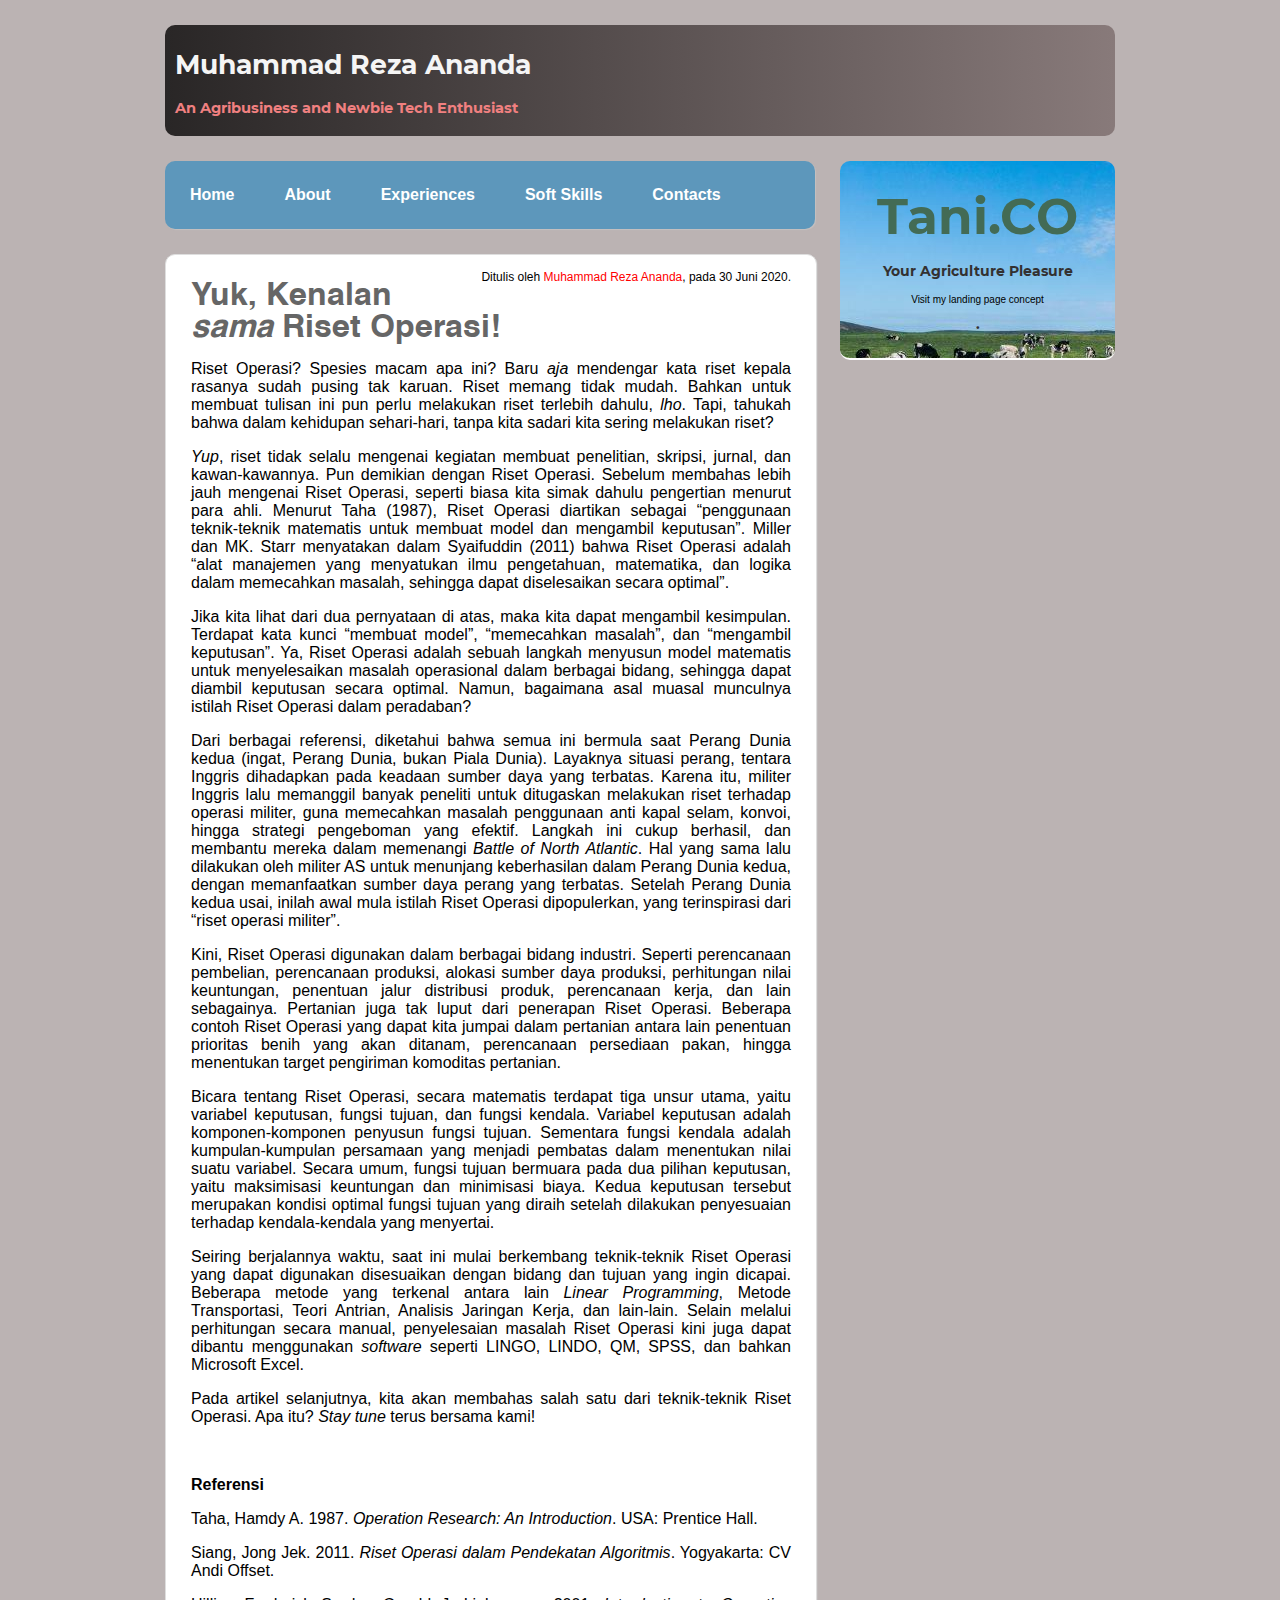
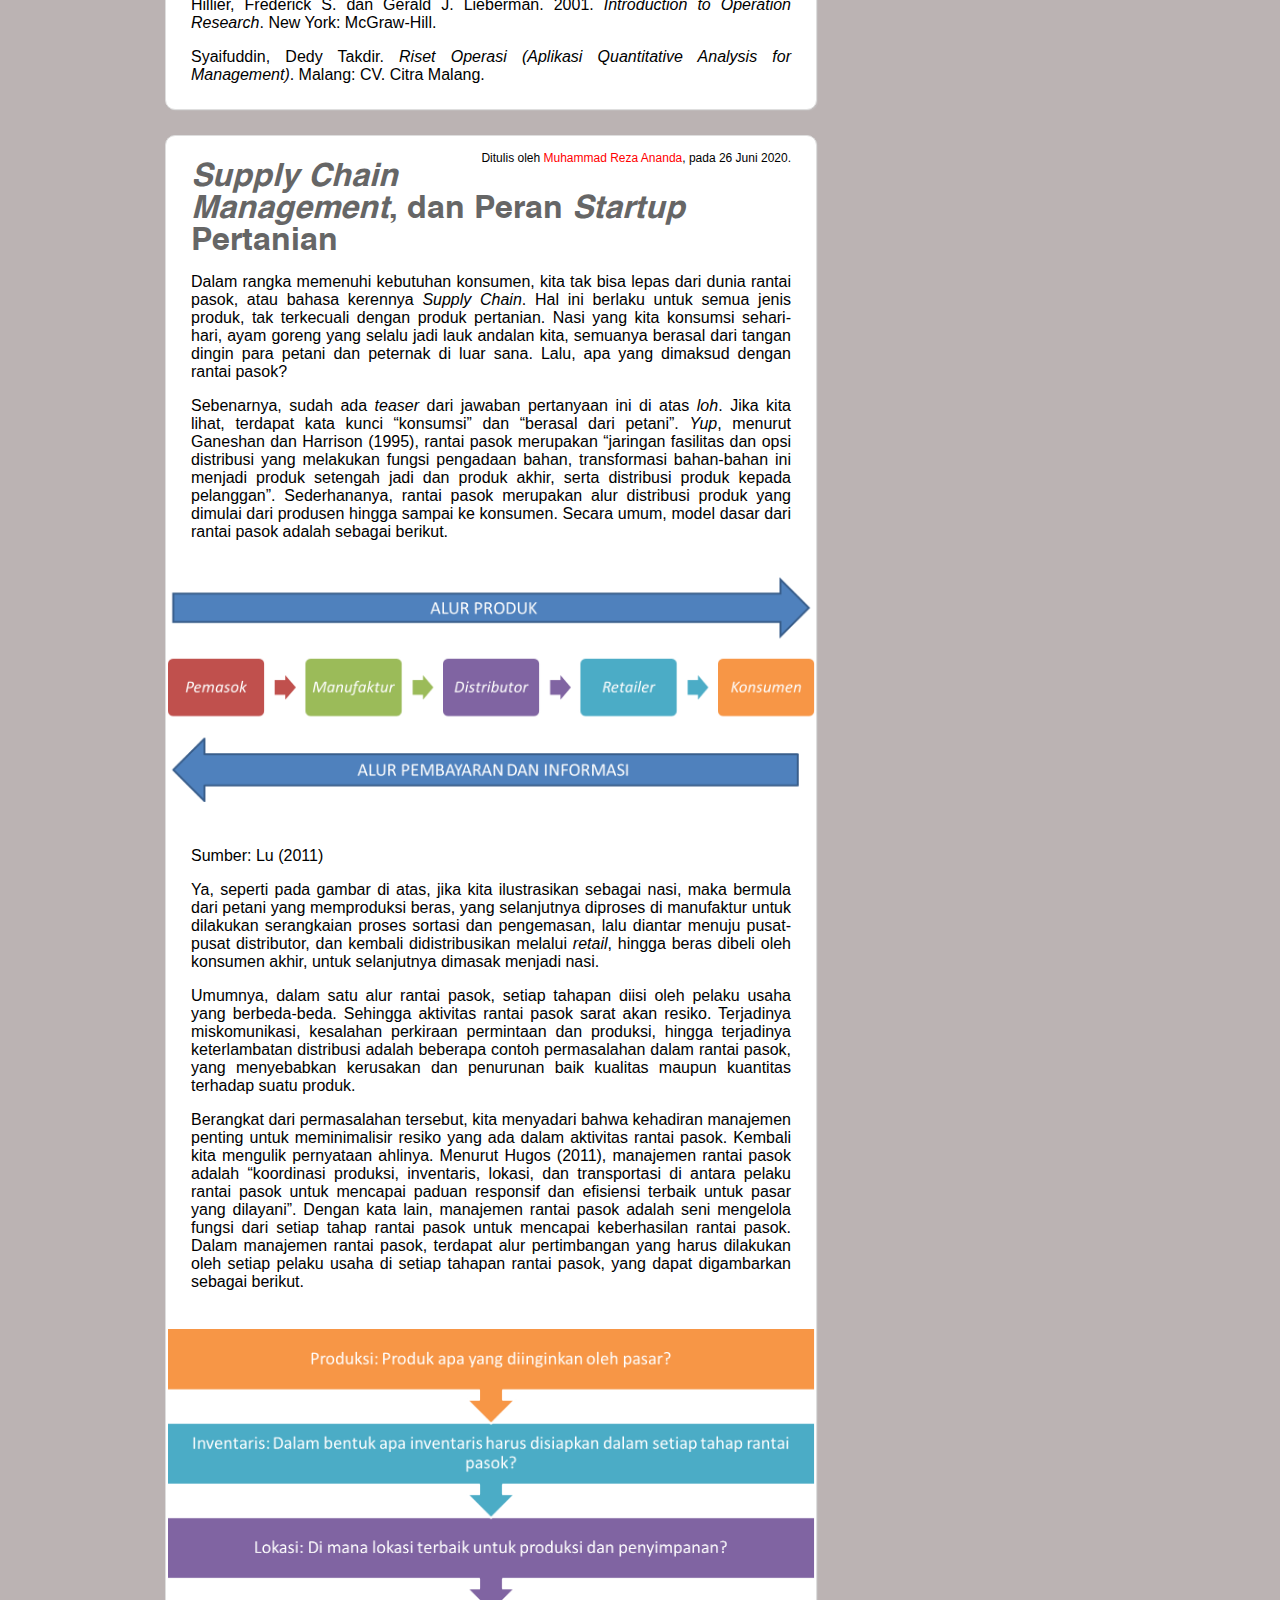
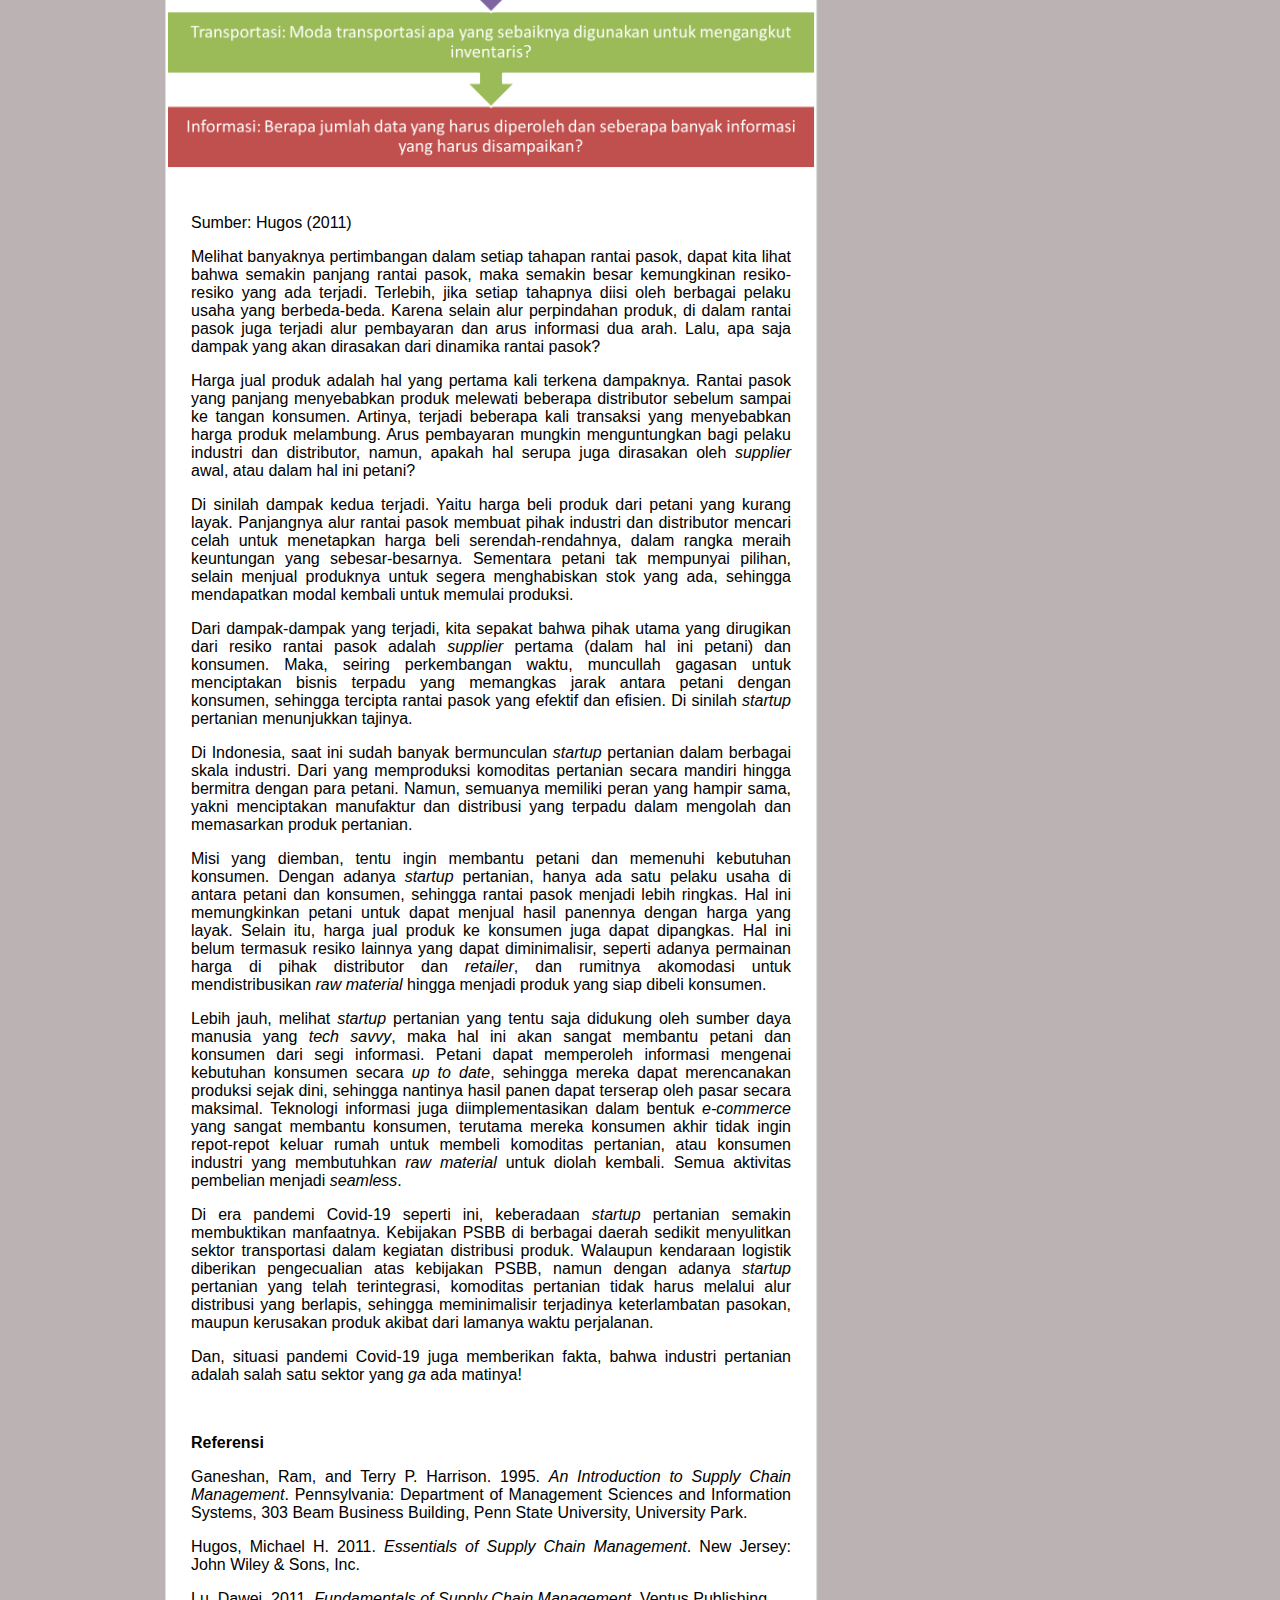
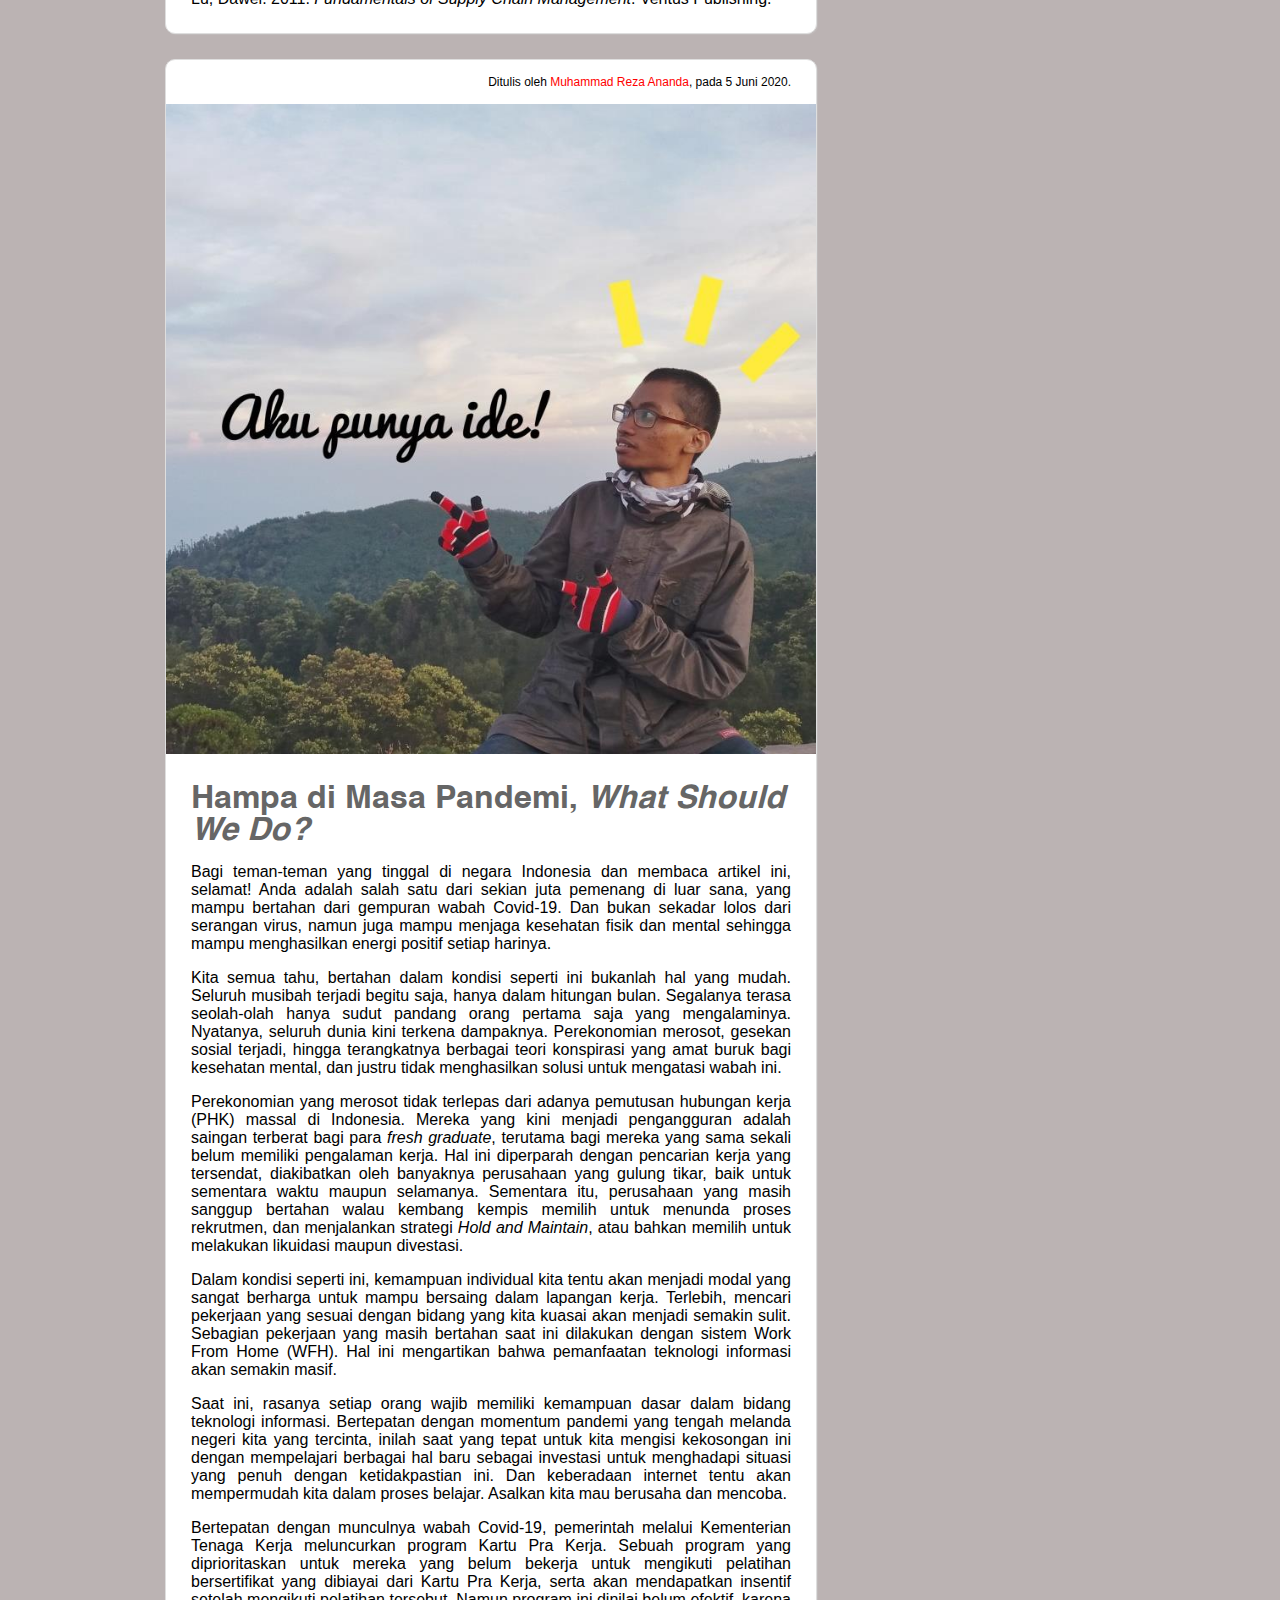
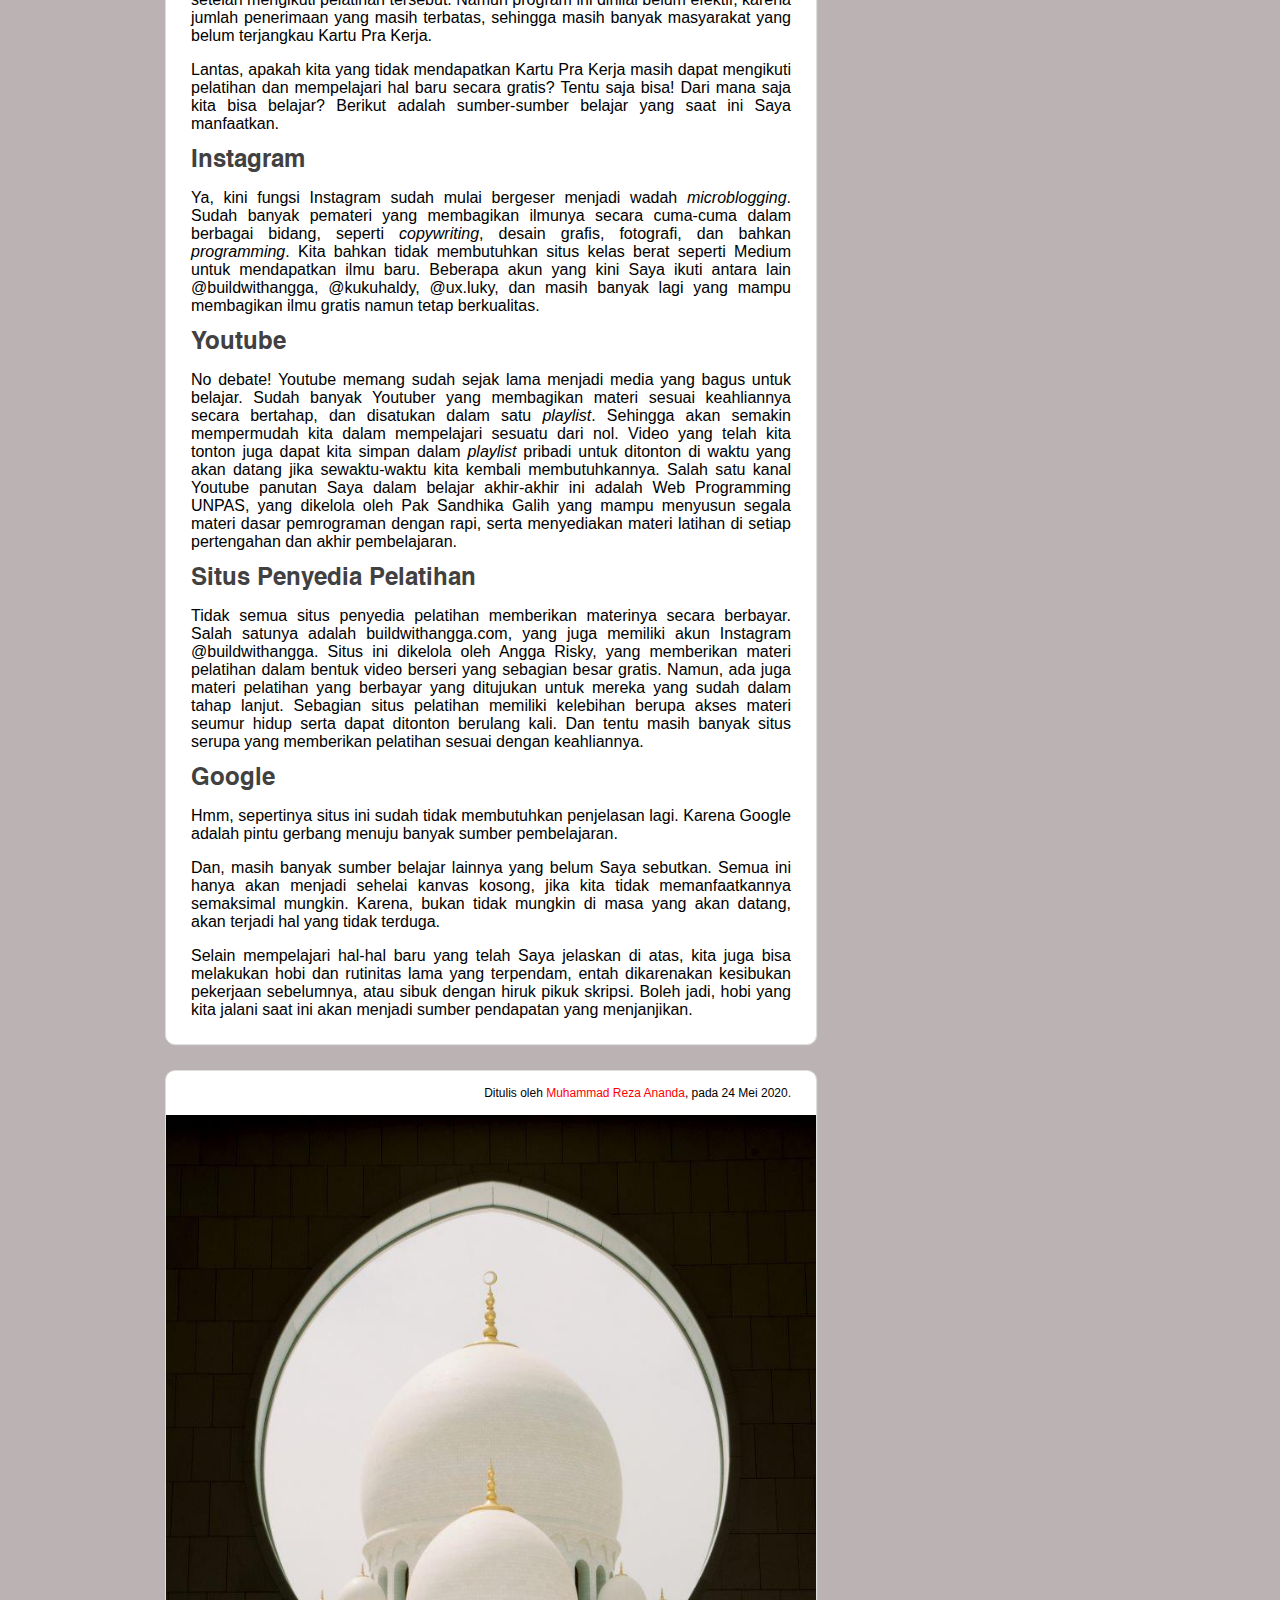
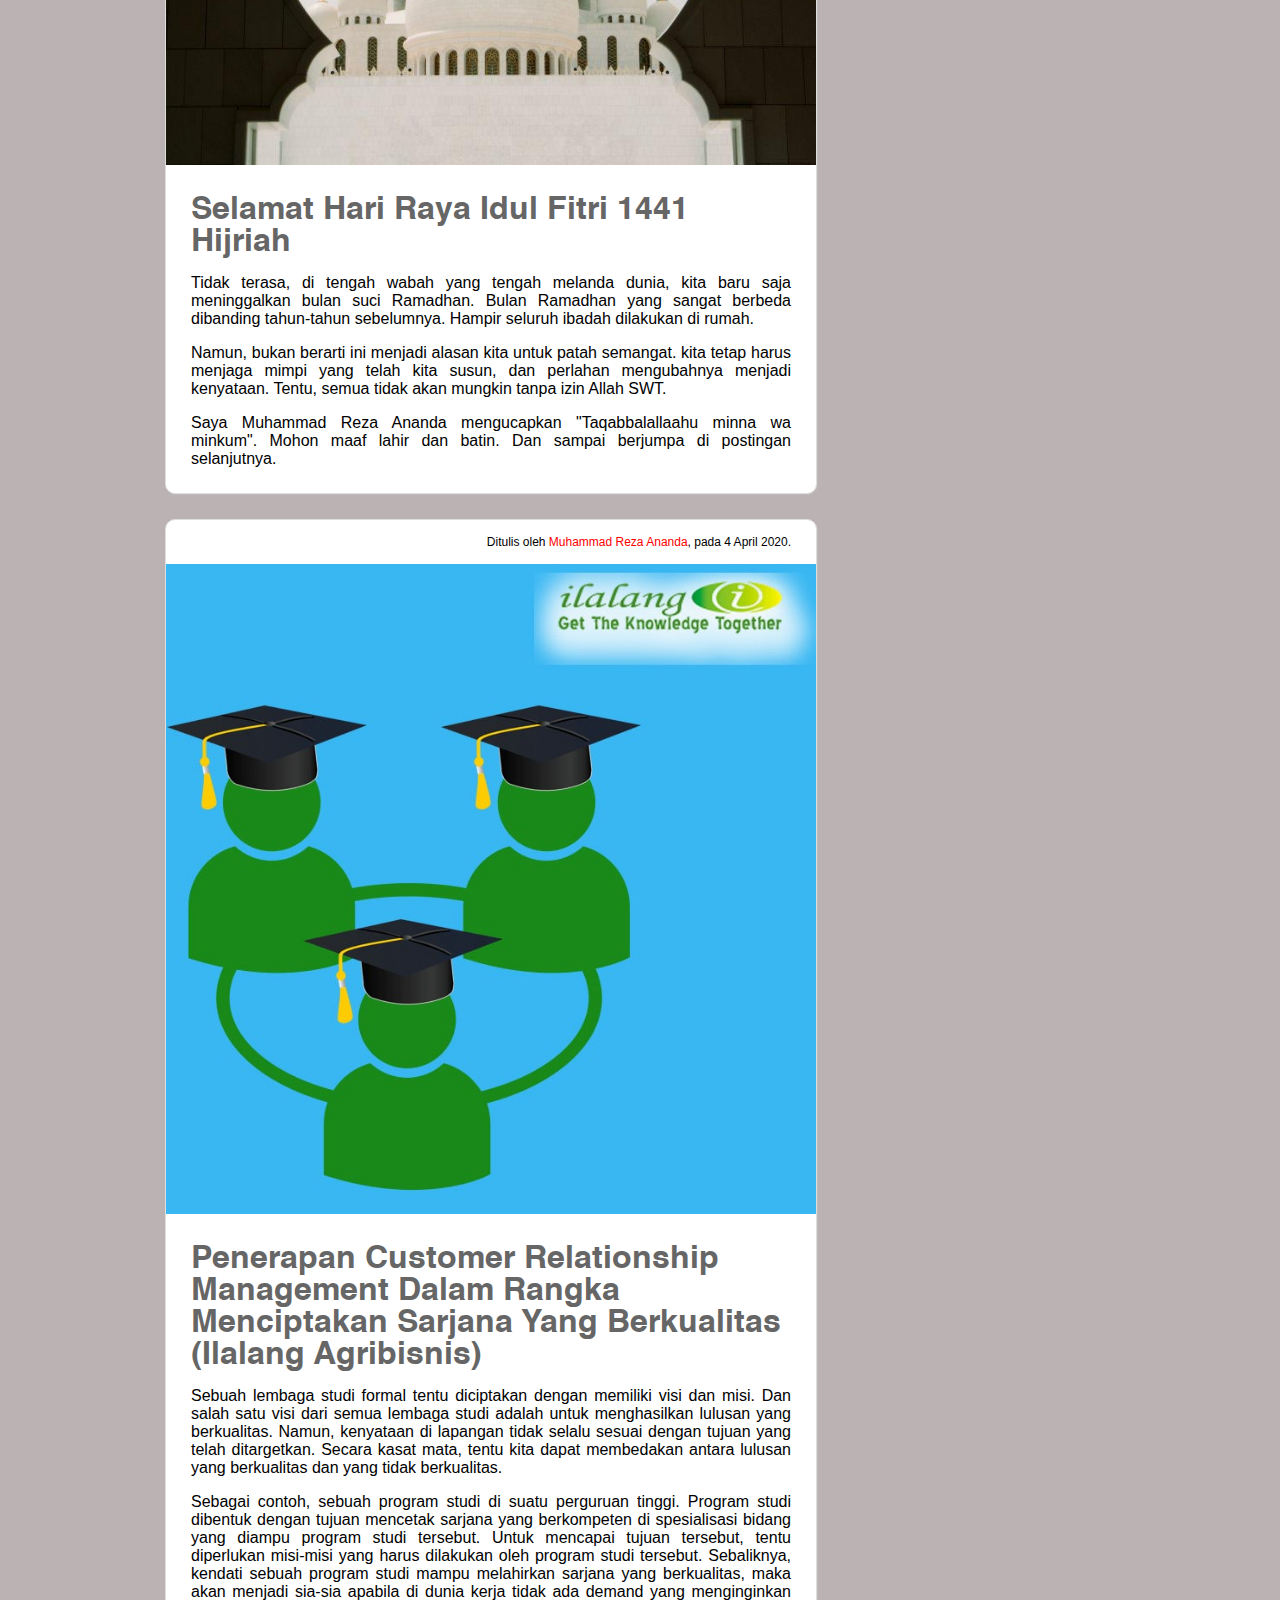
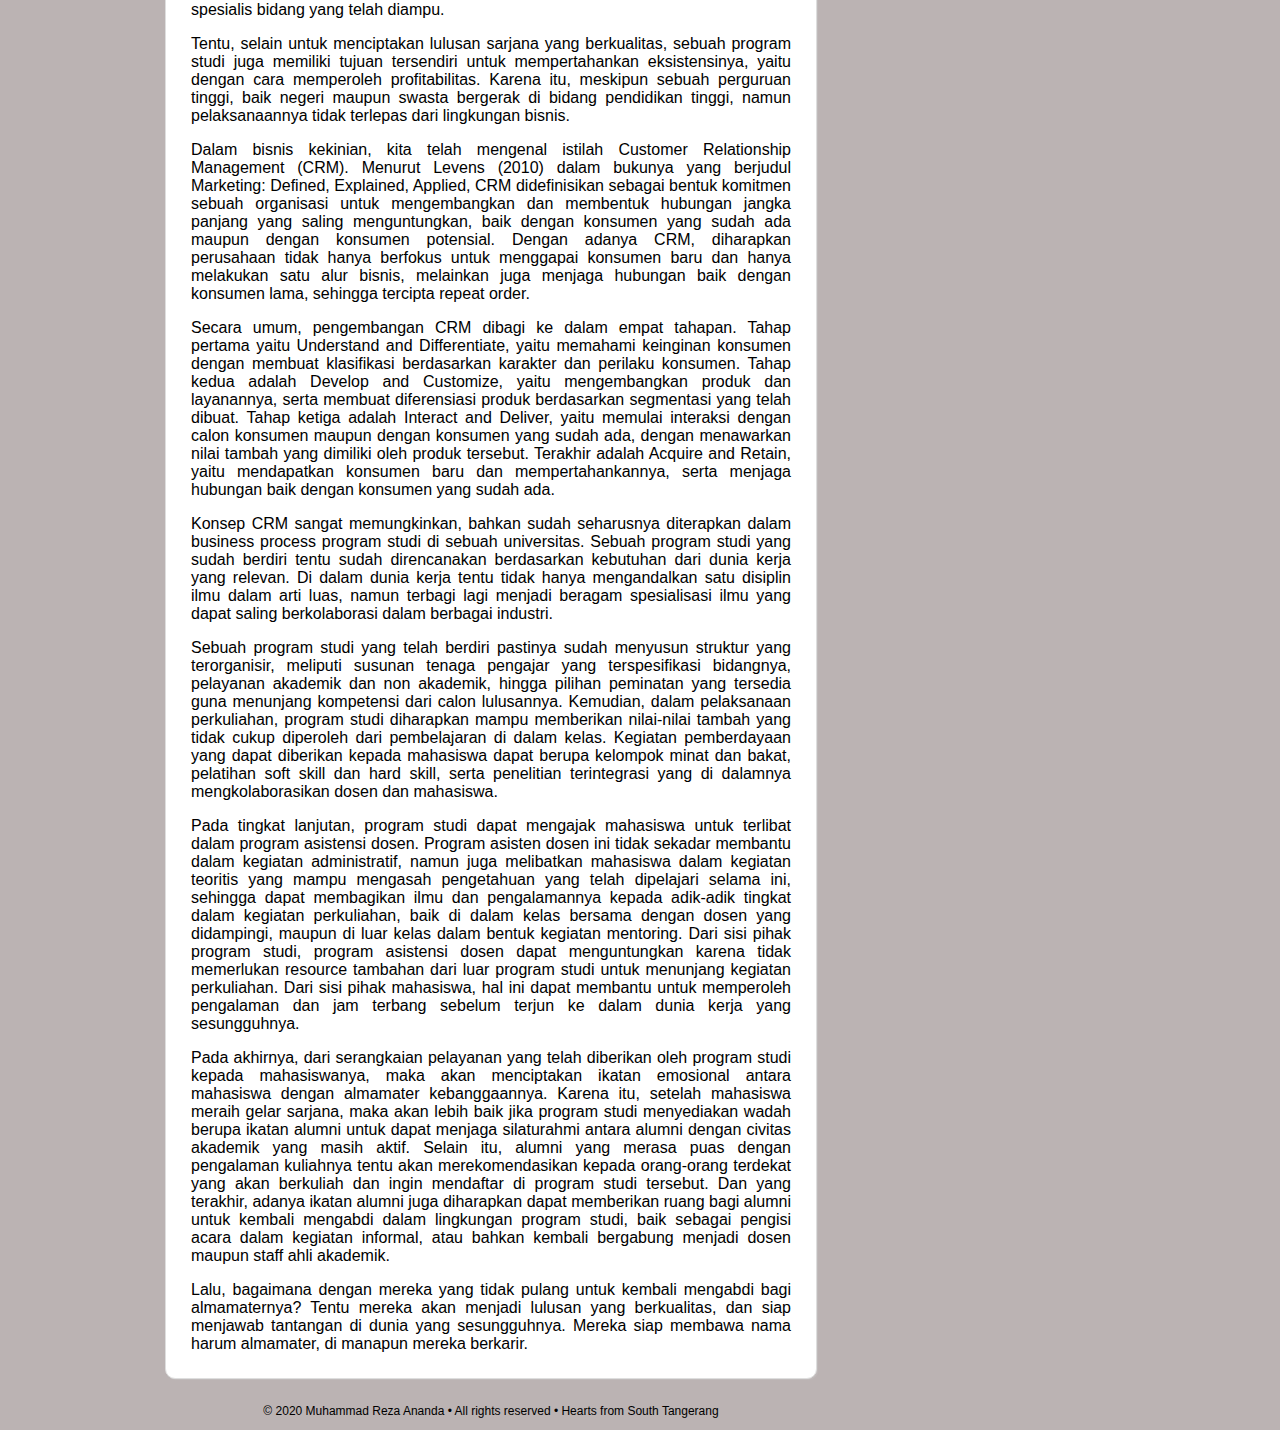
<file: index.html>
<!DOCTYPE html>
<html lang="en">
<head>
    <meta charset="UTF-8">
    <meta name="viewport" content="width=device-width, initial-scale=1.0">
    <title>Home-Muhammad Reza Ananda</title>
    <link rel="stylesheet" href="styles 1/style.css">
</head>
<body>

    <!-- Header -->
    <div class="wrap">
    <header>
        <h1 class="judul">Muhammad Reza Ananda</h1>
        <p class="deskripsi">An Agribusiness and Newbie Tech Enthusiast</p>
    </header>
    </div>
    <!-- End of Header -->

    <div class="wrap">

        <!-- Menu -->
        <nav class="menu">
            <ul>
                <li>
                    <a href="index.html">Home</a>
                </li>
                <li>
					<a href="about.html">About</a>
				</li>
                <li>
                    <a href="experiences.html">Experiences</a>
                </li>
                <li>
                    <a href="softskills.html">Soft Skills</a>
                </li>
                <li>
                    <a href="contacts.html">Contacts</a>
                </li>
            </ul>
        </nav>
        <!-- End of Menu -->

        <!-- Side Widget -->
        <aside class="sidebar">
            <div class="widget">
                <h2><a target="blank" href="https://izanmra.github.io/tani.co">Tani.CO</a></h2>
                <p>Your Agriculture Pleasure</p>
                <p class="sub">Visit my landing page concept</p>
                <p>.</p>
            </div>
        </aside>
        <!-- End of Side Widget -->

        <!-- Content -->
        <div class="blog">
            <div class="conteudo">
                <div class="post-info">
                    <p class="penulis">Ditulis oleh <a target="_blank" href="https://linkedin.com/in/muhammadrezaananda">Muhammad Reza Ananda</a>, pada 30 Juni 2020.</p>
                </div>
                <h1>Yuk, Kenalan <i>sama</i> Riset Operasi!</h1>
                <div class="isi">
                    <p>Riset Operasi? Spesies macam apa ini? Baru <i>aja</i> mendengar kata riset kepala rasanya sudah pusing tak karuan. Riset memang tidak mudah. Bahkan untuk membuat tulisan ini pun perlu melakukan riset terlebih dahulu, <i>lho</i>. Tapi, tahukah bahwa dalam kehidupan sehari-hari, tanpa kita sadari kita sering melakukan riset?</p>
                    <p><i>Yup</i>, riset tidak selalu mengenai kegiatan membuat penelitian, skripsi, jurnal, dan kawan-kawannya. Pun demikian dengan Riset Operasi. Sebelum membahas lebih jauh mengenai Riset Operasi, seperti biasa kita simak dahulu pengertian menurut para ahli. Menurut Taha (1987), Riset Operasi diartikan sebagai “penggunaan teknik-teknik matematis untuk membuat model dan mengambil keputusan”. Miller dan MK. Starr menyatakan dalam Syaifuddin (2011) bahwa Riset Operasi adalah “alat manajemen yang menyatukan ilmu pengetahuan, matematika, dan logika dalam memecahkan masalah, sehingga dapat diselesaikan secara optimal”.</p>
                    <p>Jika kita lihat dari dua pernyataan di atas, maka kita dapat mengambil kesimpulan. Terdapat kata kunci “membuat model”, “memecahkan masalah”, dan “mengambil keputusan”. Ya, Riset Operasi adalah sebuah langkah menyusun model matematis untuk menyelesaikan masalah operasional dalam berbagai bidang, sehingga dapat diambil keputusan secara optimal. Namun, bagaimana asal muasal munculnya istilah Riset Operasi dalam peradaban?</p>
                    <p>Dari berbagai referensi, diketahui bahwa semua ini bermula saat Perang Dunia kedua (ingat, Perang Dunia, bukan Piala Dunia). Layaknya situasi perang, tentara Inggris dihadapkan pada keadaan sumber daya yang terbatas. Karena itu, militer Inggris lalu memanggil banyak peneliti untuk ditugaskan melakukan riset terhadap operasi militer, guna memecahkan masalah penggunaan anti kapal selam, konvoi, hingga strategi pengeboman yang efektif. Langkah ini cukup berhasil, dan membantu mereka dalam memenangi <i>Battle of North Atlantic</i>. Hal yang sama lalu dilakukan oleh militer AS untuk menunjang keberhasilan dalam Perang Dunia kedua, dengan memanfaatkan sumber daya perang yang terbatas. Setelah Perang Dunia kedua usai, inilah awal mula istilah Riset Operasi dipopulerkan, yang terinspirasi dari “riset operasi militer”.</p>
                    <p>Kini, Riset Operasi digunakan dalam berbagai bidang industri. Seperti perencanaan pembelian, perencanaan produksi, alokasi sumber daya produksi, perhitungan nilai keuntungan, penentuan jalur distribusi produk, perencanaan kerja, dan lain sebagainya. Pertanian juga tak luput dari penerapan Riset Operasi. Beberapa contoh Riset Operasi yang dapat kita jumpai dalam pertanian antara lain penentuan prioritas benih yang akan ditanam, perencanaan persediaan pakan, hingga menentukan target pengiriman komoditas pertanian.</p>
                    <p>Bicara tentang Riset Operasi, secara matematis terdapat tiga unsur utama, yaitu variabel keputusan, fungsi tujuan, dan fungsi kendala. Variabel keputusan adalah komponen-komponen penyusun fungsi tujuan. Sementara fungsi kendala adalah kumpulan-kumpulan persamaan yang menjadi pembatas dalam menentukan nilai suatu variabel. Secara umum, fungsi tujuan bermuara pada dua pilihan keputusan, yaitu maksimisasi keuntungan dan minimisasi biaya. Kedua keputusan tersebut merupakan kondisi optimal fungsi tujuan yang diraih setelah dilakukan penyesuaian terhadap kendala-kendala yang menyertai.</p>
                    <p>Seiring berjalannya waktu, saat ini mulai berkembang teknik-teknik Riset Operasi yang dapat digunakan disesuaikan dengan bidang dan tujuan yang ingin dicapai. Beberapa metode yang terkenal antara lain <i>Linear Programming</i>, Metode Transportasi, Teori Antrian, Analisis Jaringan Kerja, dan lain-lain. Selain melalui perhitungan secara manual, penyelesaian masalah Riset Operasi kini juga dapat dibantu menggunakan <i>software</i> seperti LINGO, LINDO, QM, SPSS, dan bahkan Microsoft Excel.</p>
                    <p>Pada artikel selanjutnya, kita akan membahas salah satu dari teknik-teknik Riset Operasi. Apa itu? <i>Stay tune</i> terus bersama kami!</p>
                    <br>
                    <p><strong>Referensi</strong></p>
                    <p>Taha, Hamdy A. 1987. <i>Operation Research: An Introduction</i>. USA: Prentice Hall.</p>
                    <p>Siang, Jong Jek. 2011. <i>Riset Operasi dalam Pendekatan Algoritmis</i>. Yogyakarta: CV Andi Offset.</p>
                    <p>Hillier, Frederick S. dan Gerald J. Lieberman. 2001. <i>Introduction to Operation Research</i>. New York: McGraw-Hill.</p>
                    <p>Syaifuddin, Dedy Takdir. <i>Riset Operasi (Aplikasi Quantitative Analysis for Management)</i>. Malang: CV. Citra Malang.</p>
            </div>
            </div>
        <div class="conteudo">
            <div class="post-info">
                <p class="penulis">Ditulis oleh <a target="_blank" href="https://linkedin.com/in/muhammadrezaananda">Muhammad Reza Ananda</a>, pada 26 Juni 2020.</p>
            </div>
            <h1><i>Supply Chain Management</i>, dan Peran <i>Startup</i> Pertanian</h1>
            <div class="isi">
            <p>Dalam rangka memenuhi kebutuhan konsumen, kita tak bisa lepas dari dunia rantai pasok, atau bahasa kerennya <i>Supply Chain</i>. Hal ini berlaku untuk semua jenis produk, tak terkecuali dengan produk pertanian. Nasi yang kita konsumsi sehari-hari, ayam goreng yang selalu jadi lauk andalan kita, semuanya berasal dari tangan dingin para petani dan peternak di luar sana. Lalu, apa yang dimaksud dengan rantai pasok?</p>
            <p>Sebenarnya, sudah ada <i>teaser</i> dari jawaban pertanyaan ini di atas <i>loh</i>. Jika kita lihat, terdapat kata kunci “konsumsi” dan “berasal dari petani”. <i>Yup</i>, menurut Ganeshan dan Harrison (1995), rantai pasok merupakan “jaringan fasilitas dan opsi distribusi yang melakukan fungsi pengadaan bahan, transformasi bahan-bahan ini menjadi produk setengah jadi dan produk akhir, serta distribusi produk kepada pelanggan”. Sederhananya, rantai pasok merupakan alur distribusi produk yang dimulai dari produsen hingga sampai ke konsumen. Secara umum, model dasar dari rantai pasok adalah sebagai berikut.</p>
            </div>
            <br><br>
            <img src="images 1/SC.png">
            <p>Sumber: Lu (2011)</p>
            <div class="isi">
            <p>Ya, seperti pada gambar di atas, jika kita ilustrasikan sebagai nasi, maka bermula dari petani yang memproduksi beras, yang selanjutnya diproses di manufaktur untuk dilakukan serangkaian proses sortasi dan pengemasan, lalu diantar menuju pusat-pusat distributor, dan kembali didistribusikan melalui <i>retail</i>, hingga beras dibeli oleh konsumen akhir, untuk selanjutnya dimasak menjadi nasi.</p>
            <p>Umumnya, dalam satu alur rantai pasok, setiap tahapan diisi oleh pelaku usaha yang berbeda-beda. Sehingga aktivitas rantai pasok sarat akan resiko. Terjadinya miskomunikasi, kesalahan perkiraan permintaan dan produksi, hingga terjadinya keterlambatan distribusi adalah beberapa contoh permasalahan dalam rantai pasok, yang menyebabkan kerusakan dan penurunan baik kualitas maupun kuantitas terhadap suatu produk.</p>
            <p>Berangkat dari permasalahan tersebut, kita menyadari bahwa kehadiran manajemen penting untuk meminimalisir resiko yang ada dalam aktivitas rantai pasok. Kembali kita mengulik pernyataan ahlinya. Menurut Hugos (2011), manajemen rantai pasok adalah “koordinasi produksi, inventaris, lokasi, dan transportasi di antara pelaku rantai pasok untuk mencapai paduan responsif dan efisiensi terbaik untuk pasar yang dilayani”. Dengan kata lain, manajemen rantai pasok adalah seni mengelola fungsi dari setiap tahap rantai pasok untuk mencapai keberhasilan rantai pasok. Dalam manajemen rantai pasok, terdapat alur pertimbangan yang harus dilakukan oleh setiap pelaku usaha di setiap tahapan rantai pasok, yang dapat digambarkan sebagai berikut.</p>
            </div>
            <br><br>
            <img src="images 1/SCM.png">
            <p>Sumber: Hugos (2011)</p>
            <div class="isi">
            <p>Melihat banyaknya pertimbangan dalam setiap tahapan rantai pasok, dapat kita lihat bahwa semakin panjang rantai pasok, maka semakin besar kemungkinan resiko-resiko yang ada terjadi. Terlebih, jika setiap tahapnya diisi oleh berbagai pelaku usaha yang berbeda-beda. Karena selain alur perpindahan produk, di dalam rantai pasok juga terjadi alur pembayaran dan arus informasi dua arah. Lalu, apa saja dampak yang akan dirasakan dari dinamika rantai pasok?</p>
            <p>Harga jual produk adalah hal yang pertama kali terkena dampaknya. Rantai pasok yang panjang menyebabkan produk melewati beberapa distributor sebelum sampai ke tangan konsumen. Artinya, terjadi beberapa kali transaksi yang menyebabkan harga produk melambung. Arus pembayaran mungkin menguntungkan bagi pelaku industri dan distributor, namun, apakah hal serupa juga dirasakan oleh <i>supplier</i> awal, atau dalam hal ini petani?</p>
            <p>Di sinilah dampak kedua terjadi. Yaitu harga beli produk dari petani yang kurang layak. Panjangnya alur rantai pasok membuat pihak industri dan distributor mencari celah untuk menetapkan harga beli serendah-rendahnya, dalam rangka meraih keuntungan yang sebesar-besarnya. Sementara petani tak mempunyai pilihan, selain menjual produknya untuk segera menghabiskan stok yang ada, sehingga mendapatkan modal kembali untuk memulai produksi.</p>
            <p>Dari dampak-dampak yang terjadi, kita sepakat bahwa pihak utama yang dirugikan dari resiko rantai pasok adalah <i>supplier</i> pertama (dalam hal ini petani) dan konsumen. Maka, seiring perkembangan waktu, muncullah gagasan untuk menciptakan bisnis terpadu yang memangkas jarak antara petani dengan konsumen, sehingga tercipta rantai pasok yang efektif dan efisien. Di sinilah <i>startup</i> pertanian menunjukkan tajinya.</p>
            <p>Di Indonesia, saat ini sudah banyak bermunculan <i>startup</i> pertanian dalam berbagai skala industri. Dari yang memproduksi komoditas pertanian secara mandiri hingga bermitra dengan para petani. Namun, semuanya memiliki peran yang hampir sama, yakni menciptakan manufaktur dan distribusi yang terpadu dalam mengolah dan memasarkan produk pertanian.</p>
            <p>Misi yang diemban, tentu ingin membantu petani dan memenuhi kebutuhan konsumen. Dengan adanya <i>startup</i> pertanian, hanya ada satu pelaku usaha di antara petani dan konsumen, sehingga rantai pasok menjadi lebih ringkas. Hal ini memungkinkan petani untuk dapat menjual hasil panennya dengan harga yang layak. Selain itu, harga jual produk ke konsumen juga dapat dipangkas. Hal ini belum termasuk resiko lainnya yang dapat diminimalisir, seperti adanya permainan harga di pihak distributor dan <i>retailer</i>, dan rumitnya akomodasi untuk mendistribusikan <i>raw material</i> hingga menjadi produk yang siap dibeli konsumen.</p>
            <p>Lebih jauh, melihat <i>startup</i> pertanian yang tentu saja didukung oleh sumber daya manusia yang <i>tech savvy</i>, maka hal ini akan sangat membantu petani dan konsumen dari segi informasi. Petani dapat memperoleh informasi mengenai kebutuhan konsumen secara <i>up to date</i>, sehingga mereka dapat merencanakan produksi sejak dini, sehingga nantinya hasil panen dapat terserap oleh pasar secara maksimal. Teknologi informasi juga diimplementasikan dalam bentuk <i>e-commerce</i> yang sangat membantu konsumen, terutama mereka konsumen akhir tidak ingin repot-repot keluar rumah untuk membeli komoditas pertanian, atau konsumen industri yang membutuhkan <i>raw material</i> untuk diolah kembali. Semua aktivitas pembelian menjadi <i>seamless</i>.</p>
            <p>Di era pandemi Covid-19 seperti ini, keberadaan <i>startup</i> pertanian semakin membuktikan manfaatnya. Kebijakan PSBB di berbagai daerah sedikit menyulitkan sektor transportasi dalam kegiatan distribusi produk. Walaupun kendaraan logistik diberikan pengecualian atas kebijakan PSBB, namun dengan adanya <i>startup</i> pertanian yang telah terintegrasi, komoditas pertanian tidak harus melalui alur distribusi yang berlapis, sehingga meminimalisir terjadinya keterlambatan pasokan, maupun kerusakan produk akibat dari lamanya waktu perjalanan.</p>
            <p>Dan, situasi pandemi Covid-19 juga memberikan fakta, bahwa industri pertanian adalah salah satu sektor yang <i>ga</i> ada matinya!</p>
            <br>
            <p><strong>Referensi</strong></p>
            <p>Ganeshan, Ram, and Terry P. Harrison. 1995. <i>An Introduction to Supply Chain Management</i>. Pennsylvania: Department of Management Sciences and Information Systems, 303 Beam Business Building, Penn State University, University Park.</p>
            <p>Hugos, Michael H. 2011. <i>Essentials of Supply Chain Management</i>. New Jersey: John Wiley & Sons, Inc.</p>
            <p>Lu, Dawei. 2011. <i>Fundamentals of Supply Chain Management</i>. Ventus Publishing.</p>
            </div>
        </div>
            <div class="conteudo">
                <div class="post-info">
                    <p class="penulis">Ditulis oleh <a target="_blank" href="https://linkedin.com/in/muhammadrezaananda">Muhammad Reza Ananda</a>, pada 5 Juni 2020.</p>
                </div>
                <img src="images 1/ide.jpeg">
                <h1>Hampa di Masa Pandemi, <i>What Should We Do?</i></h1>
                <div class="isi">
                <p>Bagi teman-teman yang tinggal di negara Indonesia dan membaca artikel ini, selamat! Anda adalah salah satu dari sekian juta pemenang di luar sana, yang mampu bertahan dari gempuran wabah Covid-19. Dan bukan sekadar lolos dari serangan virus, namun juga mampu menjaga kesehatan fisik dan mental sehingga mampu menghasilkan energi positif setiap harinya.</p>
                <p>Kita semua tahu, bertahan dalam kondisi seperti ini bukanlah hal yang mudah. Seluruh musibah terjadi begitu saja, hanya dalam hitungan bulan. Segalanya terasa seolah-olah hanya sudut pandang orang pertama saja yang mengalaminya. Nyatanya, seluruh dunia kini terkena dampaknya. Perekonomian merosot, gesekan sosial terjadi, hingga terangkatnya berbagai teori konspirasi yang amat buruk bagi kesehatan mental, dan justru tidak menghasilkan solusi untuk mengatasi wabah ini.</p>
                <p>Perekonomian yang merosot tidak terlepas dari adanya pemutusan hubungan kerja (PHK) massal di Indonesia. Mereka yang kini menjadi pengangguran adalah saingan terberat bagi para <i>fresh graduate</i>, terutama bagi mereka yang sama sekali belum memiliki pengalaman kerja. Hal ini diperparah dengan pencarian kerja yang tersendat, diakibatkan oleh banyaknya perusahaan yang gulung tikar, baik untuk sementara waktu maupun selamanya. Sementara itu, perusahaan yang masih sanggup bertahan walau kembang kempis memilih untuk menunda proses rekrutmen, dan menjalankan strategi <i>Hold and Maintain</i>, atau bahkan memilih untuk melakukan likuidasi maupun divestasi.</p>
                <p>Dalam kondisi seperti ini, kemampuan individual kita tentu akan menjadi modal yang sangat berharga untuk mampu bersaing dalam lapangan kerja. Terlebih, mencari pekerjaan yang sesuai dengan bidang yang kita kuasai akan menjadi semakin sulit. Sebagian pekerjaan yang masih bertahan saat ini dilakukan dengan sistem Work From Home (WFH). Hal ini mengartikan bahwa pemanfaatan teknologi informasi akan semakin masif.</p>
                <p>Saat ini, rasanya setiap orang wajib memiliki kemampuan dasar dalam bidang teknologi informasi. Bertepatan dengan momentum pandemi yang tengah melanda negeri kita yang tercinta, inilah saat yang tepat untuk kita mengisi kekosongan ini dengan mempelajari berbagai hal baru sebagai investasi untuk menghadapi situasi yang penuh dengan ketidakpastian ini. Dan keberadaan internet tentu akan mempermudah kita dalam proses belajar. Asalkan kita mau berusaha dan mencoba.</p>
                <p>Bertepatan dengan munculnya wabah Covid-19, pemerintah melalui Kementerian Tenaga Kerja meluncurkan program Kartu Pra Kerja. Sebuah program yang diprioritaskan untuk mereka yang belum bekerja untuk mengikuti pelatihan bersertifikat yang dibiayai dari Kartu Pra Kerja, serta akan mendapatkan insentif setelah mengikuti pelatihan tersebut. Namun program ini dinilai belum efektif, karena jumlah penerimaan yang masih terbatas, sehingga masih banyak masyarakat yang belum terjangkau Kartu Pra Kerja.</p>
                <p>Lantas, apakah kita yang tidak mendapatkan Kartu Pra Kerja masih dapat mengikuti pelatihan dan mempelajari hal baru secara gratis? Tentu saja bisa! Dari mana saja kita bisa belajar? Berikut adalah sumber-sumber belajar yang saat ini Saya manfaatkan.</p>
                <h2>Instagram</h2>
                <p>Ya, kini fungsi Instagram sudah mulai bergeser menjadi wadah <i>microblogging</i>. Sudah banyak pemateri yang membagikan ilmunya secara cuma-cuma dalam berbagai bidang, seperti <i>copywriting</i>, desain grafis, fotografi, dan bahkan <i>programming</i>. Kita bahkan tidak membutuhkan situs kelas berat seperti Medium untuk mendapatkan ilmu baru. Beberapa akun yang kini Saya ikuti antara lain @buildwithangga, @kukuhaldy, @ux.luky, dan masih banyak lagi yang mampu membagikan ilmu gratis namun tetap berkualitas.</p>
                <h2>Youtube</h2>
                <p>No debate! Youtube memang sudah sejak lama menjadi media yang bagus untuk belajar. Sudah banyak Youtuber yang membagikan materi sesuai keahliannya secara bertahap, dan disatukan dalam satu <i>playlist</i>. Sehingga akan semakin mempermudah kita dalam mempelajari sesuatu dari nol. Video yang telah kita tonton juga dapat kita simpan dalam <i>playlist</i> pribadi untuk ditonton di waktu yang akan datang jika sewaktu-waktu kita kembali membutuhkannya. Salah satu kanal Youtube panutan Saya dalam belajar akhir-akhir ini adalah Web Programming UNPAS, yang dikelola oleh Pak Sandhika Galih yang mampu menyusun segala materi dasar pemrograman dengan rapi, serta menyediakan materi latihan di setiap pertengahan dan akhir pembelajaran.</p>
                <h2>Situs Penyedia Pelatihan</h2>
                <p>Tidak semua situs penyedia pelatihan memberikan materinya secara berbayar. Salah satunya adalah buildwithangga.com, yang juga memiliki akun Instagram @buildwithangga. Situs ini dikelola oleh Angga Risky, yang memberikan materi pelatihan dalam bentuk video berseri yang sebagian besar gratis. Namun, ada juga materi pelatihan yang berbayar yang ditujukan untuk mereka yang sudah dalam tahap lanjut. Sebagian situs pelatihan memiliki kelebihan berupa akses materi seumur hidup serta dapat ditonton berulang kali. Dan tentu masih banyak situs serupa yang memberikan pelatihan sesuai dengan keahliannya.</p>
                <h2>Google</h2>
                <p>Hmm, sepertinya situs ini sudah tidak membutuhkan penjelasan lagi. Karena Google adalah pintu gerbang menuju banyak sumber pembelajaran.</p>
                <p>Dan, masih banyak sumber belajar lainnya yang belum Saya sebutkan. Semua ini hanya akan menjadi sehelai kanvas kosong, jika kita tidak memanfaatkannya semaksimal mungkin. Karena, bukan tidak mungkin di masa yang akan datang, akan terjadi hal yang tidak terduga.</p>
                <p>Selain mempelajari hal-hal baru yang telah Saya jelaskan di atas, kita juga bisa melakukan hobi dan rutinitas lama yang terpendam, entah dikarenakan kesibukan pekerjaan sebelumnya, atau sibuk dengan hiruk pikuk skripsi. Boleh jadi, hobi yang kita jalani saat ini akan menjadi sumber pendapatan yang menjanjikan.</p>
            </div>
            </div>
            <div class="conteudo">
                <div class="post-info">
                    <p class="penulis">Ditulis oleh <a target="_blank" href="https://linkedin.com/in/muhammadrezaananda">Muhammad Reza Ananda</a>, pada 24 Mei 2020.</p>
                </div>
                <img src="images 1/2.jpg">
                <h1>Selamat Hari Raya Idul Fitri 1441 Hijriah</h1>
                <div class="isi">
                <p>Tidak terasa, di tengah wabah yang tengah melanda dunia, kita baru saja meninggalkan bulan suci Ramadhan. Bulan Ramadhan yang sangat berbeda dibanding tahun-tahun sebelumnya. Hampir seluruh ibadah dilakukan di rumah.</p>
                <p>Namun, bukan berarti ini menjadi alasan kita untuk patah semangat. kita tetap harus menjaga mimpi yang telah kita susun, dan perlahan mengubahnya menjadi kenyataan. Tentu, semua tidak akan mungkin tanpa izin Allah SWT.</p>
                <p>Saya Muhammad Reza Ananda mengucapkan "Taqabbalallaahu minna wa minkum". Mohon maaf lahir dan batin. Dan sampai berjumpa di postingan selanjutnya.</p>
                </div>
            </div>
            <div class="conteudo">
                <div class="post-info">
                    <p class="penulis">Ditulis oleh <a target="_blank" href="https://linkedin.com/in/muhammadrezaananda">Muhammad Reza Ananda</a>, pada 4 April 2020.</p>
                </div>
                <img src="images 1/1.jpg">
                <h1>Penerapan Customer Relationship Management Dalam Rangka Menciptakan Sarjana Yang Berkualitas (Ilalang Agribisnis)</h1>
                <div class="isi">
                <p>Sebuah lembaga studi formal tentu diciptakan dengan memiliki visi dan misi. Dan salah satu visi dari semua lembaga studi adalah untuk menghasilkan lulusan yang berkualitas. Namun, kenyataan di lapangan tidak selalu sesuai dengan tujuan yang telah ditargetkan. Secara kasat mata, tentu kita dapat membedakan antara lulusan yang berkualitas dan yang tidak berkualitas.</p>
                <p>Sebagai contoh, sebuah program studi di suatu perguruan tinggi. Program studi dibentuk dengan tujuan mencetak sarjana yang berkompeten di spesialisasi bidang yang diampu program studi tersebut. Untuk mencapai tujuan tersebut, tentu diperlukan misi-misi yang harus dilakukan oleh program studi tersebut. Sebaliknya, kendati sebuah program studi mampu melahirkan sarjana yang berkualitas, maka akan menjadi sia-sia apabila di dunia kerja tidak ada demand yang menginginkan spesialis bidang yang telah diampu.</p>
                <p>Tentu, selain untuk menciptakan lulusan sarjana yang berkualitas, sebuah program studi juga memiliki tujuan tersendiri untuk mempertahankan eksistensinya, yaitu dengan cara memperoleh profitabilitas. Karena itu, meskipun sebuah perguruan tinggi, baik negeri maupun swasta bergerak di bidang pendidikan tinggi, namun pelaksanaannya tidak terlepas dari lingkungan bisnis.</p>     
                <p>Dalam bisnis kekinian, kita telah mengenal istilah Customer Relationship Management (CRM). Menurut Levens (2010) dalam bukunya yang berjudul Marketing: Defined, Explained, Applied, CRM didefinisikan sebagai bentuk komitmen sebuah organisasi untuk mengembangkan dan membentuk hubungan jangka panjang yang saling menguntungkan, baik dengan konsumen yang sudah ada maupun dengan konsumen potensial. Dengan adanya CRM, diharapkan perusahaan tidak hanya berfokus untuk menggapai konsumen baru dan hanya melakukan satu alur bisnis, melainkan juga menjaga hubungan baik dengan konsumen lama, sehingga tercipta repeat order.</p>
                <p>Secara umum, pengembangan CRM dibagi ke dalam empat tahapan. Tahap pertama yaitu Understand and Differentiate, yaitu memahami keinginan konsumen dengan membuat klasifikasi berdasarkan karakter dan perilaku konsumen. Tahap kedua adalah Develop and Customize, yaitu mengembangkan produk dan layanannya, serta membuat diferensiasi produk berdasarkan segmentasi yang telah dibuat. Tahap ketiga adalah Interact and Deliver, yaitu memulai interaksi dengan calon konsumen maupun dengan konsumen yang sudah ada, dengan menawarkan nilai tambah yang dimiliki oleh produk tersebut. Terakhir adalah Acquire and Retain, yaitu mendapatkan konsumen baru dan mempertahankannya, serta menjaga hubungan baik dengan konsumen yang sudah ada.</p>
                <p>Konsep CRM sangat memungkinkan, bahkan sudah seharusnya diterapkan dalam business process program studi di sebuah universitas. Sebuah program studi yang sudah berdiri tentu sudah direncanakan berdasarkan kebutuhan dari dunia kerja yang relevan. Di dalam dunia kerja tentu tidak hanya mengandalkan satu disiplin ilmu dalam arti luas, namun terbagi lagi menjadi beragam spesialisasi ilmu yang dapat saling berkolaborasi dalam berbagai industri.</p>
                <p>Sebuah program studi yang telah berdiri pastinya sudah menyusun struktur yang terorganisir, meliputi susunan tenaga pengajar yang terspesifikasi bidangnya, pelayanan akademik dan non akademik, hingga pilihan peminatan yang tersedia guna menunjang kompetensi dari calon lulusannya. Kemudian, dalam pelaksanaan perkuliahan, program studi diharapkan mampu memberikan nilai-nilai tambah yang tidak cukup diperoleh dari pembelajaran di dalam kelas. Kegiatan pemberdayaan yang dapat diberikan kepada mahasiswa dapat berupa kelompok minat dan bakat, pelatihan soft skill dan hard skill, serta penelitian terintegrasi yang di dalamnya mengkolaborasikan dosen dan mahasiswa.</p>
                <p>Pada tingkat lanjutan, program studi dapat mengajak mahasiswa untuk terlibat dalam program asistensi dosen. Program asisten dosen ini tidak sekadar membantu dalam kegiatan administratif, namun juga melibatkan mahasiswa dalam kegiatan teoritis yang mampu mengasah pengetahuan yang telah dipelajari selama ini, sehingga dapat membagikan ilmu dan pengalamannya kepada adik-adik tingkat dalam kegiatan perkuliahan, baik di dalam kelas bersama dengan dosen yang didampingi, maupun di luar kelas dalam bentuk kegiatan mentoring. Dari sisi pihak program studi, program asistensi dosen dapat menguntungkan karena tidak memerlukan resource tambahan dari luar program studi untuk menunjang kegiatan perkuliahan. Dari sisi pihak mahasiswa, hal ini dapat membantu untuk memperoleh pengalaman dan jam terbang sebelum terjun ke dalam dunia kerja yang sesungguhnya.</p>
                <p>Pada akhirnya, dari serangkaian pelayanan yang telah diberikan oleh program studi kepada mahasiswanya, maka akan menciptakan ikatan emosional antara mahasiswa dengan almamater kebanggaannya. Karena itu, setelah mahasiswa meraih gelar sarjana, maka akan lebih baik jika program studi menyediakan wadah berupa ikatan alumni untuk dapat menjaga silaturahmi antara alumni dengan civitas akademik yang masih aktif. Selain itu, alumni yang merasa puas dengan pengalaman kuliahnya tentu akan merekomendasikan kepada orang-orang terdekat yang akan berkuliah dan ingin mendaftar di program studi tersebut. Dan yang terakhir, adanya ikatan alumni juga diharapkan dapat memberikan ruang bagi alumni untuk kembali mengabdi dalam lingkungan program studi, baik sebagai pengisi acara dalam kegiatan informal, atau bahkan kembali bergabung menjadi dosen maupun staff ahli akademik.</p>
                <p>Lalu, bagaimana dengan mereka yang tidak pulang untuk kembali mengabdi bagi almamaternya? Tentu mereka akan menjadi lulusan yang berkualitas, dan siap menjawab tantangan di dunia yang sesungguhnya. Mereka siap membawa nama harum almamater, di manapun mereka berkarir.</p>
                </div>
            </div>

            <!-- Credit -->
            <div class="footer">
                <p class="copy">© 2020 Muhammad Reza Ananda • All rights reserved • Hearts from South Tangerang</p>
            </div>
            <!-- End of Credit -->
        </div>
        <!-- End of Content -->

    </div>
    
</body>
</html>
</file>
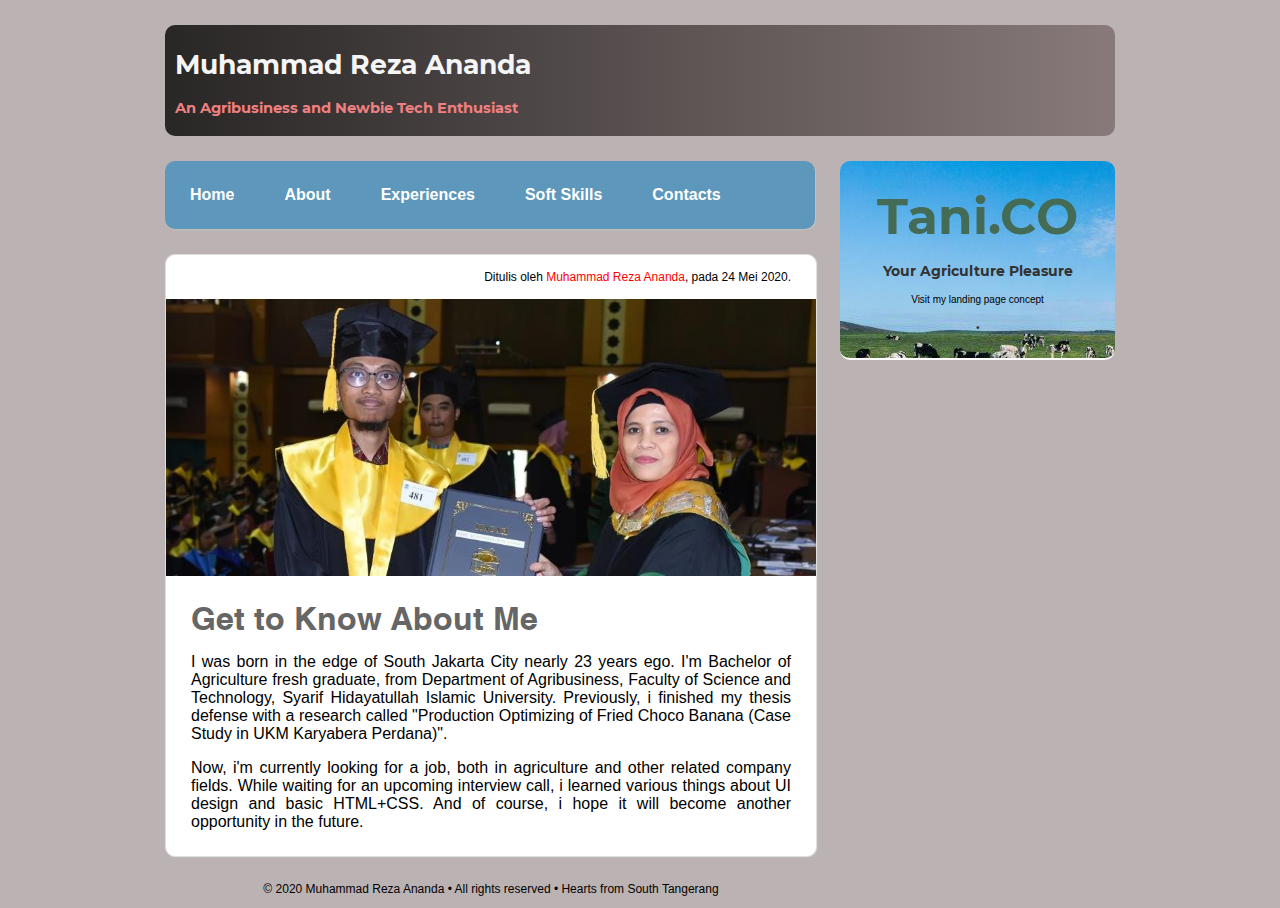
<file: about.html>
<!DOCTYPE html>
<html lang="en">
<head>
    <meta charset="UTF-8">
    <meta name="viewport" content="width=device-width, initial-scale=1.0">
    <title>About-Muhammad Reza Ananda</title>
    <link rel="stylesheet" href="styles 1/style.css">
</head>
<body>

    <!-- Header -->
    <div class="wrap">
    <header>
        <h1 class="judul">Muhammad Reza Ananda</h1>
        <p class="deskripsi">An Agribusiness and Newbie Tech Enthusiast</p>
    </header>
    </div>
    <!-- End of Header -->

    <div class="wrap">

        <!-- Menu -->
        <nav class="menu">
            <ul>
                <li>
                    <a href="index.html">Home</a>
                </li>
                <li>
					<a href="about.html">About</a>
				</li>
                <li>
                    <a href="experiences.html">Experiences</a>
                </li>
                <li>
                    <a href="softskills.html">Soft Skills</a>
                </li>
                <li>
                    <a href="contacts.html">Contacts</a>
                </li>
            </ul>
        </nav>
        <!-- End of Menu -->

        <!-- Side Widget -->
        <aside class="sidebar">
            <div class="widget">
                <h2><a target="blank" href="https://izanmra.github.io/tani.co">Tani.CO</a></h2>
                <p>Your Agriculture Pleasure</p>
                <p class="sub">Visit my landing page concept</p>
                <p>.</p>
            </div>
        </aside>
        <!-- End of Side Widget -->

        <!-- Content -->
        <div class="blog">
            <div class="conteudo">
                <div class="post-info">
                    <p class="penulis">Ditulis oleh <a target="_blank" href="https://linkedin.com/in/muhammadrezaananda">Muhammad Reza Ananda</a>, pada 24 Mei 2020.</p>
                </div>
                <img src="images 1/about.JPG">
                <h1>Get to Know About Me</h1>
                <div class="isi">
                    <p>I was born in the edge of South Jakarta City nearly 23 years ego. I'm Bachelor of Agriculture fresh graduate, from Department of Agribusiness, Faculty of Science and Technology, Syarif Hidayatullah Islamic University. Previously, i finished my thesis defense with a research called "Production Optimizing of Fried Choco Banana (Case Study in UKM Karyabera Perdana)".</p>
                    <p>Now, i'm currently looking for a job, both in agriculture and other related company fields. While waiting for an upcoming interview call, i learned various things about UI design and basic HTML+CSS. And of course, i hope it will become another opportunity in the future.</p>
                </div>
            </div>

            <!-- Credit -->
            <div class="footer">
                <p class="copy">© 2020 Muhammad Reza Ananda • All rights reserved • Hearts from South Tangerang</p>
            </div>
            <!-- End of Credit -->
        </div>
        <!-- End of Content -->

    </div>
    
</body>
</html>
</file>
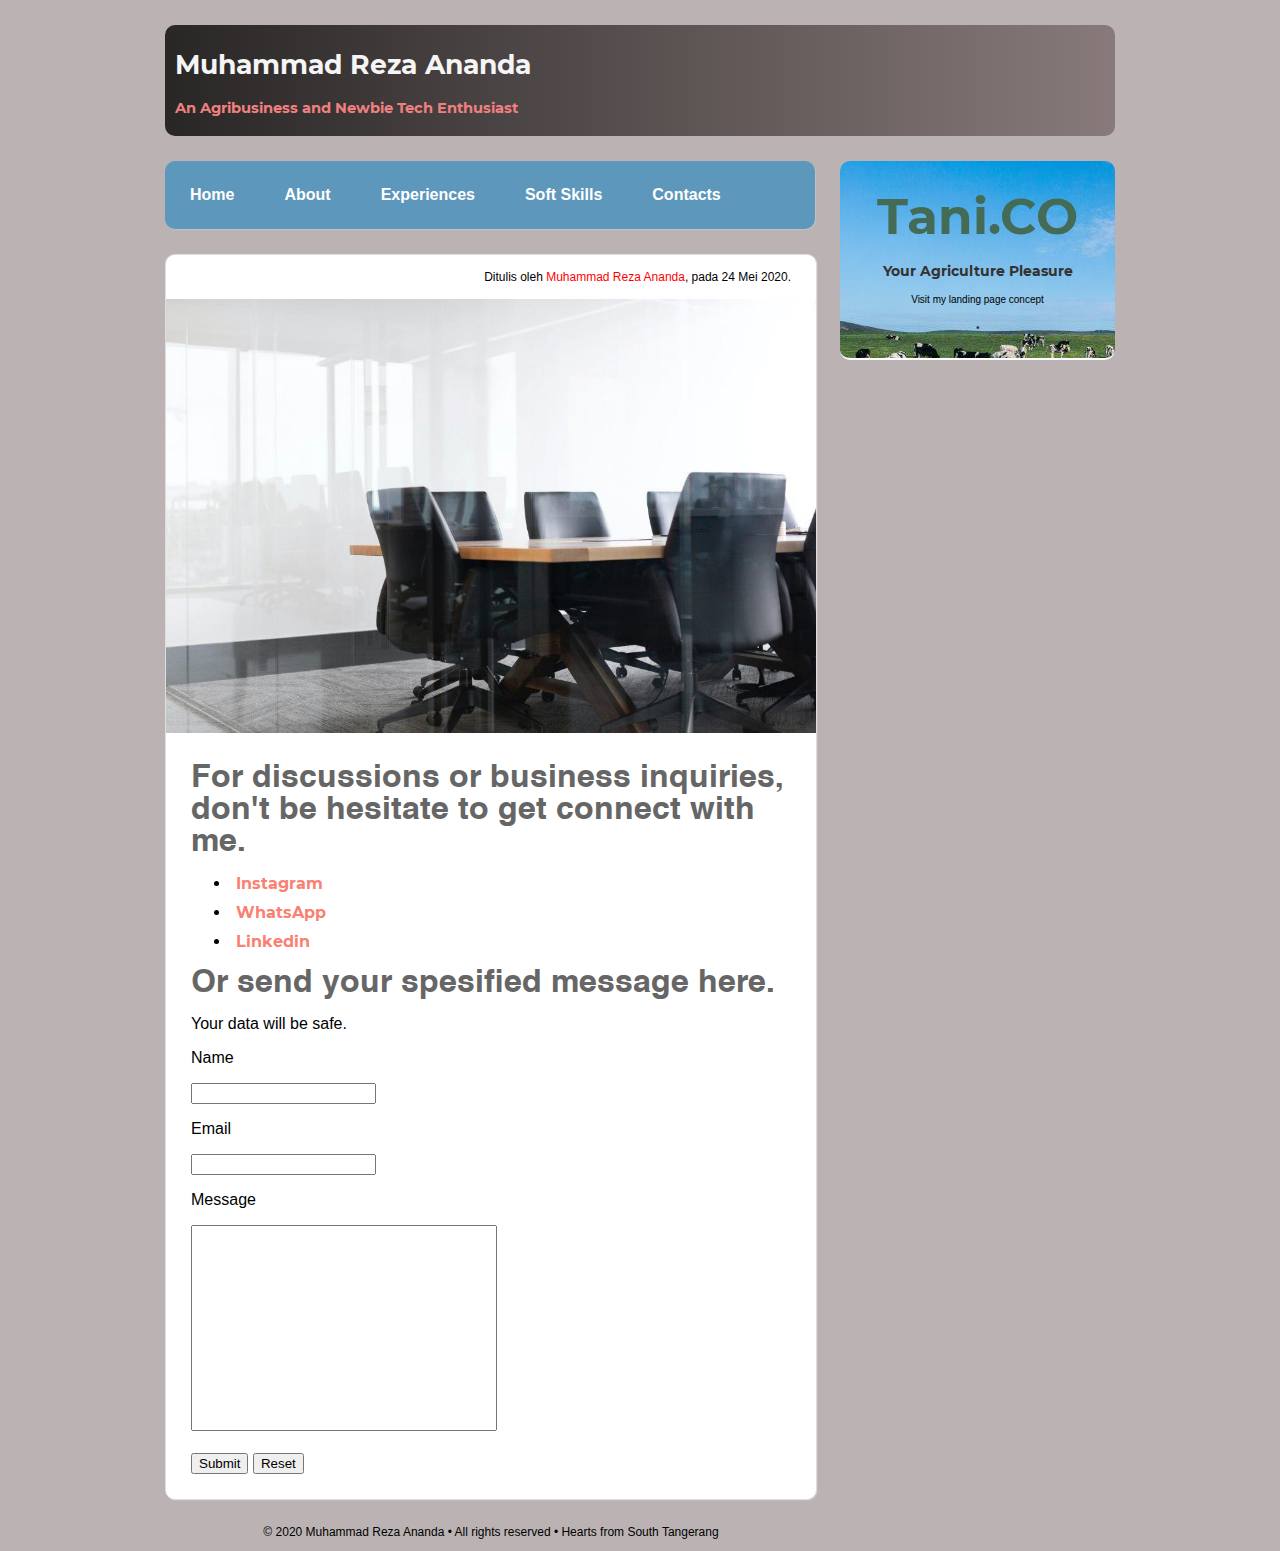
<file: contacts.html>
<!DOCTYPE html>
<html lang="en">
<head>
    <meta charset="UTF-8">
    <meta name="viewport" content="width=device-width, initial-scale=1.0">
    <title>Contacts-Muhammad Reza Ananda</title>
    <link rel="stylesheet" href="styles 1/style.css">
</head>
<body>

    <!-- Header -->
    <div class="wrap">
    <header>
        <h1 class="judul">Muhammad Reza Ananda</h1>
        <p class="deskripsi">An Agribusiness and Newbie Tech Enthusiast</p>
    </header>
    </div>
    <!-- End of Header -->

    <div class="wrap">

        <!-- Menu -->
        <nav class="menu">
            <ul>
                <li>
                    <a href="index.html">Home</a>
                </li>
                <li>
					<a href="about.html">About</a>
				</li>
                <li>
                    <a href="experiences.html">Experiences</a>
                </li>
                <li>
                    <a href="softskills.html">Soft Skills</a>
                </li>
                <li>
                    <a href="contacts.html">Contacts</a>
                </li>
            </ul>
        </nav>
        <!-- End of Menu -->

        <!-- Side Widget -->
        <aside class="sidebar">
            <div class="widget">
                <h2><a target="blank" href="https://izanmra.github.io/tani.co">Tani.CO</a></h2>
                <p>Your Agriculture Pleasure</p>
                <p class="sub">Visit my landing page concept</p>
                <p>.</p>
            </div>
        </aside>
        <!-- End of Side Widget -->

        <!-- Content -->
        <div class="blog">
            <div class="conteudo">
                <div class="post-info">
                    <p class="penulis">Ditulis oleh <a target="_blank" href="https://linkedin.com/in/muhammadrezaananda">Muhammad Reza Ananda</a>, pada 24 Mei 2020.</p>
                </div>
                <img src="images 1/contacts.jpg">
                <h1>For discussions or business inquiries, don't be hesitate to get connect with me.</h1>
                <div class="isi">
                    <ul>
                        <li><a target="_blank" href="http://instagram.com/izanmra">Instagram</a></li>
                        <li><a target="_blank" href="https://api.whatsapp.com/send?phone=085779628379">WhatsApp</a></li>
                        <li><a target="_blank" href="http://linkedin.com/in/muhammadrezaananda">Linkedin</a></li>
                    </ul>
                    <h1>Or send your spesified message here.</h1>
                    <p>Your data will be safe.</p>
                        <div>
                        <form action="mailto:rezananda12@gmail.com">
                            <p>
                                Name
                            </p>
                            <input type="text" name="username" />
                            <p>
                                Email
                            </p>
                            <input type="text" name="email" />
                            <p>
                                Message
                            </p>
                            <textarea class="input"></textarea>
                            <br>
                            <br>
                            <button type="submit">Submit</button>
                            <button type="reset">Reset</button>
                        </form>
                        </div>
                </div>
            </div>

            <!-- Credit -->
            <div class="footer">
                <p class="copy">© 2020 Muhammad Reza Ananda • All rights reserved • Hearts from South Tangerang</p>
            </div>
            <!-- End of Credit -->
        </div>
        <!-- End of Content -->

    </div>
    
</body>
</html>
</file>
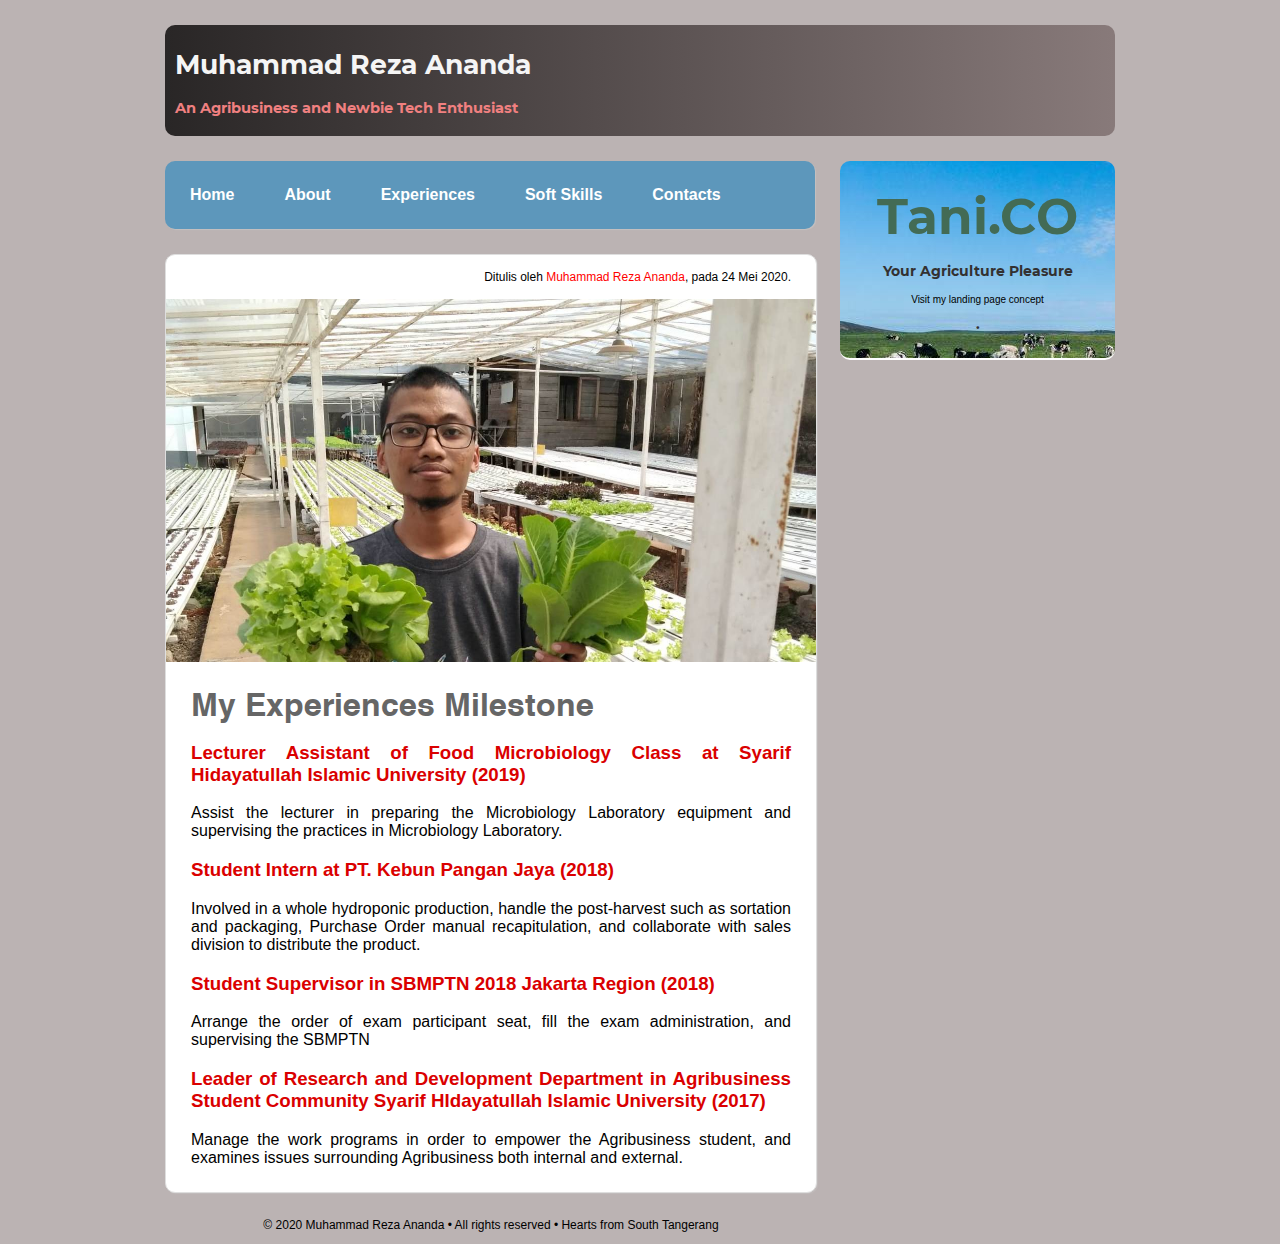
<file: experiences.html>
<!DOCTYPE html>
<html lang="en">
<head>
    <meta charset="UTF-8">
    <meta name="viewport" content="width=device-width, initial-scale=1.0">
    <title>Experiences-Muhammad Reza Ananda</title>
    <link rel="stylesheet" href="styles 1/style.css">
</head>
<body>

    <!-- Header -->
    <div class="wrap">
    <header>
        <h1 class="judul">Muhammad Reza Ananda</h1>
        <p class="deskripsi">An Agribusiness and Newbie Tech Enthusiast</p>
    </header>
    </div>
    <!-- End of Header -->

    <div class="wrap">

        <!-- Menu -->
        <nav class="menu">
            <ul>
                <li>
                    <a href="index.html">Home</a>
                </li>
                <li>
					<a href="about.html">About</a>
				</li>
                <li>
                    <a href="experiences.html">Experiences</a>
                </li>
                <li>
                    <a href="softskills.html">Soft Skills</a>
                </li>
                <li>
                    <a href="contacts.html">Contacts</a>
                </li>
            </ul>
        </nav>
        <!-- End of Menu -->

        <!-- Side Widget -->
        <aside class="sidebar">
            <div class="widget">
                <h2><a target="blank" href="https://izanmra.github.io/tani.co">Tani.CO</a></h2>
                <p>Your Agriculture Pleasure</p>
                <p class="sub">Visit my landing page concept</p>
                <p>.</p>
            </div>
        </aside>
        <!-- End of Side Widget -->

        <!-- Content -->
        <div class="blog">
            <div class="conteudo">
                <div class="post-info">
                    <p class="penulis">Ditulis oleh <a target="_blank" href="https://linkedin.com/in/muhammadrezaananda">Muhammad Reza Ananda</a>, pada 24 Mei 2020.</p>
                </div>
                <img src="images 1/experiences.jpg">
                <h1>My Experiences Milestone</h1>
                <div class="isi">
                    <h3><font color="dark orange">Lecturer Assistant of Food Microbiology Class at Syarif Hidayatullah Islamic University (2019)</font></h3>
                    <p>Assist the lecturer in preparing the Microbiology Laboratory equipment and supervising the practices in Microbiology Laboratory.</p>

                    <h3><font color="dark orange">Student Intern at PT. Kebun Pangan Jaya (2018)</font></h3>
                    <p>Involved in a whole hydroponic production, handle the post-harvest such as sortation and packaging, Purchase Order manual recapitulation, and collaborate with sales division to distribute the product.</p>

                    <h3><font color="dark orange">Student Supervisor in SBMPTN 2018 Jakarta Region (2018)</font></h3>
                    <p>Arrange the order of exam participant seat, fill the exam administration, and supervising the SBMPTN</p>

                    <h3><font color="dark orange">Leader of Research and Development Department in Agribusiness Student Community Syarif HIdayatullah Islamic University (2017)</font></h3>
                    <p>Manage the work programs in order to empower the Agribusiness student, and examines issues surrounding Agribusiness both internal and external.</p>
                </div>
            </div>

            <!-- Credit -->
            <div class="footer">
                <p class="copy">© 2020 Muhammad Reza Ananda • All rights reserved • Hearts from South Tangerang</p>
            </div>
            <!-- End of Credit -->
        </div>
        <!-- End of Content -->

    </div>
    
</body>
</html>
</file>
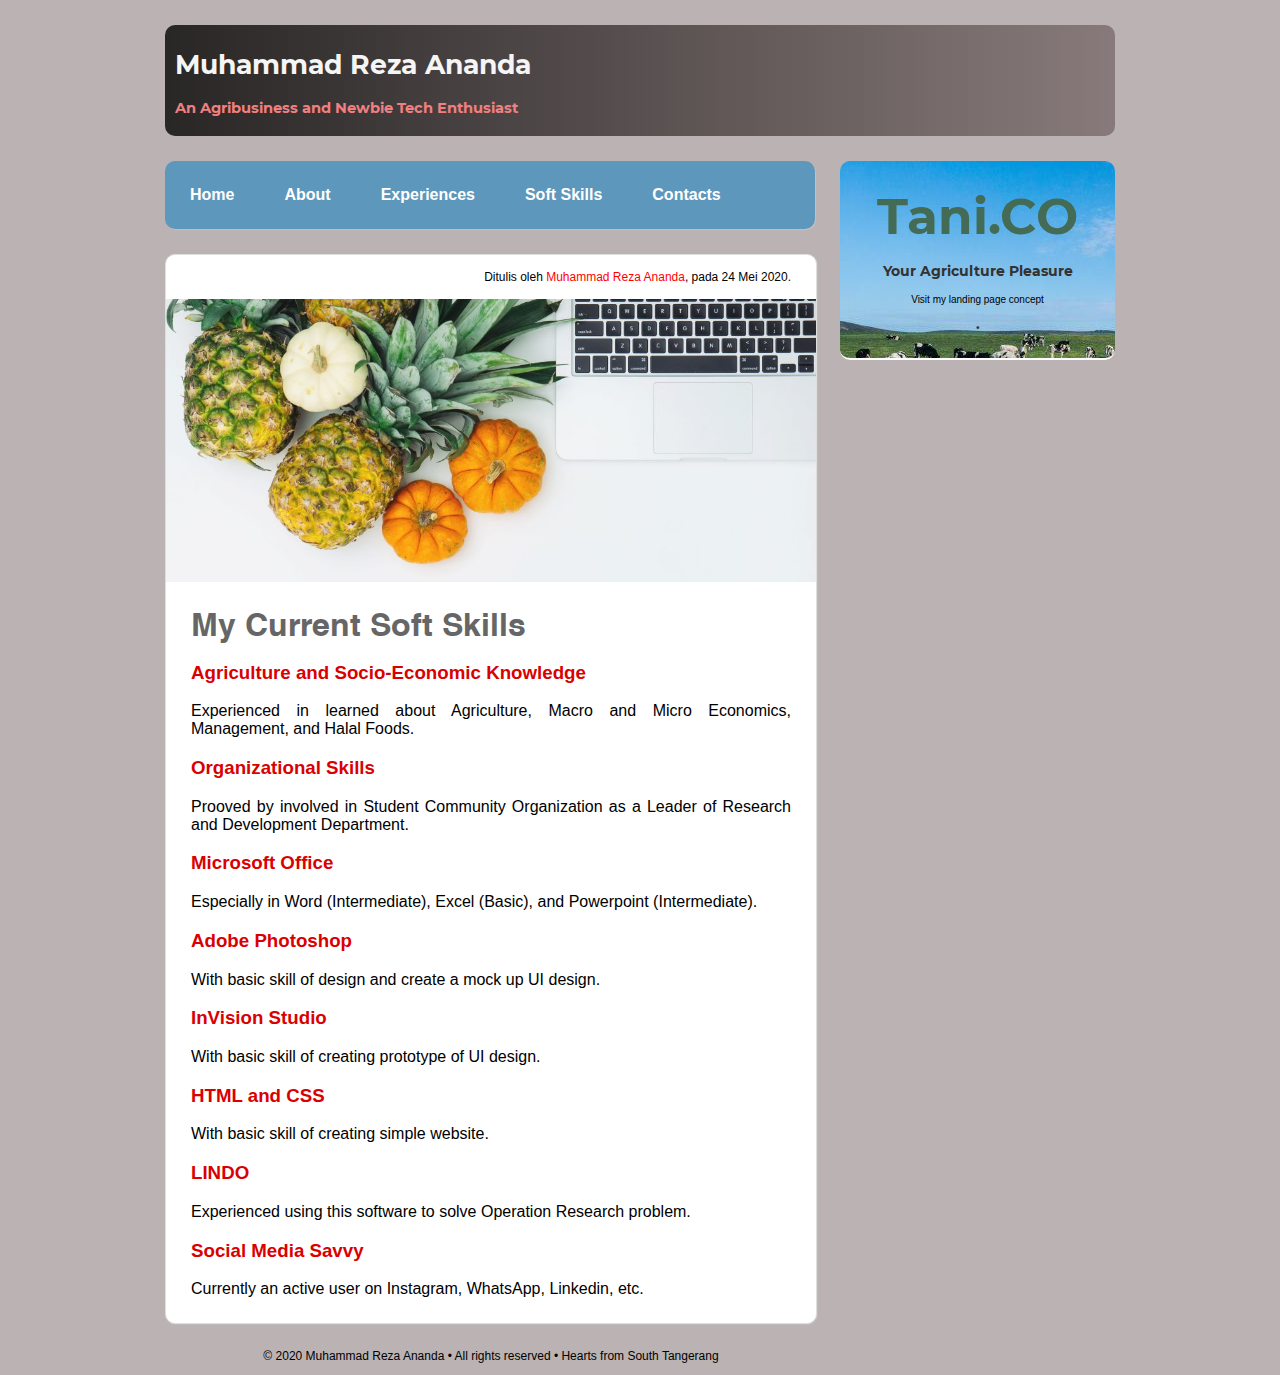
<file: softskills.html>
<!DOCTYPE html>
<html lang="en">
<head>
    <meta charset="UTF-8">
    <meta name="viewport" content="width=device-width, initial-scale=1.0">
    <title>Soft Skills-Muhammad Reza Ananda</title>
    <link rel="stylesheet" href="styles 1/style.css">
</head>
<body>

    <!-- Header -->
    <div class="wrap">
    <header>
        <h1 class="judul">Muhammad Reza Ananda</h1>
        <p class="deskripsi">An Agribusiness and Newbie Tech Enthusiast</p>
    </header>
    </div>
    <!-- End of Header -->

    <div class="wrap">

        <!-- Menu -->
        <nav class="menu">
            <ul>
                <li>
                    <a href="index.html">Home</a>
                </li>
                <li>
					<a href="about.html">About</a>
				</li>
                <li>
                    <a href="experiences.html">Experiences</a>
                </li>
                <li>
                    <a href="softskills.html">Soft Skills</a>
                </li>
                <li>
                    <a href="contacts.html">Contacts</a>
                </li>
            </ul>
        </nav>
        <!-- End of Menu -->

        <!-- Side Widget -->
        <aside class="sidebar">
            <div class="widget">
                <h2><a target="blank" href="https://izanmra.github.io/tani.co">Tani.CO</a></h2>
                <p>Your Agriculture Pleasure</p>
                <p class="sub">Visit my landing page concept</p>
                <p>.</p>
            </div>
        </aside>
        <!-- End of Side Widget -->

        <!-- Content -->
        <div class="blog">
            <div class="conteudo">
                <div class="post-info">
                    <p class="penulis">Ditulis oleh <a target="_blank" href="https://linkedin.com/in/muhammadrezaananda">Muhammad Reza Ananda</a>, pada 24 Mei 2020.</p>
                </div>
                <img src="images 1/skills.jpg">
                <h1>My Current Soft Skills</h1>
                <div class="isi">
                    <h3><font color="dark orange">Agriculture and Socio-Economic Knowledge</font></h3>
                    <p>Experienced in learned about Agriculture, Macro and Micro Economics, Management, and Halal Foods.</p>
        
                    <h3><font color="dark orange">Organizational Skills</font></h3>
                    <p>Prooved by involved in Student Community Organization as a Leader of Research and Development Department.</p>
        
                    <h3><font color="dark orange">Microsoft Office</font></h3>
                    <p>Especially in Word (Intermediate), Excel (Basic), and Powerpoint (Intermediate).</p>
        
                    <h3><font color="dark orange">Adobe Photoshop</font></h3>
                    <p>With basic skill of design and create a mock up UI design.</p>
        
                    <h3><font color="dark orange">InVision Studio</font></h3>
                    <p>With basic skill of creating prototype of UI design.</p>
        
                    <h3><font color="dark orange">HTML and CSS</font></h3>
                    <p>With basic skill of creating simple website.</p>
        
                    <h3><font color="dark orange">LINDO</font></h3>
                    <p>Experienced using this software to solve Operation Research problem.</p>
        
                    <h3><font color="dark orange">Social Media Savvy</font></h3>
                    <p>Currently an active user on Instagram, WhatsApp, Linkedin, etc.</p>
                </div>
            </div>

            <!-- Credit -->
            <div class="footer">
                <p class="copy">© 2020 Muhammad Reza Ananda • All rights reserved • Hearts from South Tangerang</p>
            </div>
            <!-- End of Credit -->
        </div>
        <!-- End of Content -->

    </div>
    
</body>
</html>
</file>
<file: styles 1/style.css>
@font-face {
            font-family: Righteous-Regular;
            src: url("../fonts 1/Righteous-Regular.ttf"); 
        }

        @font-face {
            font-family: PassionOne-Regular;
            src: url("../fonts 1/PassionOne-Regular.ttf")
        }

        @font-face {
            font-family: Helvetica-Bold;
            src: url("../fonts 1/Helvetica-Bold.ttf");
        }

        @font-face {
            font-family: Montserrat-Bold;
            src: url("../fonts 1/Montserrat-Bold.ttf");
        }

        body {
            background: #bbb3b3;
            margin:0;
            font-family: Helvetica;
        }
         
        hr {
            border:0;
            background:#dedede;
            height:1px;
        }		
         
        header{
            padding: 5px;
            background: linear-gradient(to right, rgb(41, 38, 38), rgb(136, 122, 122));
            border-radius: 10px;
            text-align: left;
        }
         
        header .judul{
            font-family: Montserrat-Bold;
            font-size: 20pt;
            color: whitesmoke;
            margin-left: 5px;
        }
         
        header .deskripsi{
            font-family: Montserrat-Bold;
            font-size: 11pt;
            color: lightcoral;
            margin-left: 5px;
        }
         
        .wrap {
            width: 950px;
            margin: 25px auto;
        }
         
        nav.menu ul {
            overflow:hidden;
            color:#fff;
            list-style: none;
            float:left;
            padding:0;
            width: 650px;
            margin:0 0 0;
            background: rgb(93, 151, 187);
            -webkit-box-shadow: 1px 1px 1px 0px rgba(204,204,204,0.55);
            -moz-box-shadow: 1px 1px 1px 0px rgba(204,204,204,0.55);
            box-shadow: 1px 1px 1px 0px rgba(204,204,204,0.55);
            border-radius: 10px;
        }
         
        nav.menu ul li {
            margin: 0;
            float: left;
        }
         
        nav.menu ul a {
            padding:25px;
            display:block;
            font-family: Helvetica;
            font-weight:600;
            font-size: 16px;
            color:#fff;
            transition: all 0.5s ease;
            text-decoration: none;
        }
         
        nav.menu ul a:hover {
            text-decoration: none;
            background:rgb(16, 70, 104);
        }
         
        .sidebar {
            float:right;
            width:275px;
        }
         
        .sidebar .widget {
            padding:25px;
            margin:0 0 25px;
            background-image: url("../images 1/livestock.jpg");
            background-position-y: -100px;
            border-bottom: 2px solid #fff;
            transition: all 0.5s ease;
            border-radius: 10px;
        }
         
        .sidebar .widget:hover {
            border-bottom: 5px solid #797474;
        }
         
        .sidebar .widget h2 {
            padding:0;
            margin:0 0 15px;
            color:#436b55;
            font-family: Montserrat-Bold;
            font-size: 50px;
            font-weight:800;
            text-align: center;
        }

        .sidebar .widget h2 a {
            text-decoration: none;
            color: #436b55;
        }
         
        .sidebar .widget p {
            color: rgb(51, 49, 49);
            font-family: Montserrat-Bold;
            font-size: 14px;
            text-align: center;
        }

        .sidebar .widget .sub {
            color: black;
            font-family: Helvetica;
            font-size: 10px;
            text-align: center;
        }
         
        .sidebar .widget p:last-child {
            margin:0;
        }
         
        .blog {
            float:left;
        }
         
        .conteudo {
            width:600px;
            padding:25px;
            margin:25px auto;
            background: #fff;
            border:1px solid #dedede;
            -webkit-box-shadow: 1px 1px 1px 0px rgba(204,204,204,0.35);
            -moz-box-shadow: 1px 1px 1px 0px rgba(204,204,204,0.35);
            box-shadow: 1px 1px 1px 0px rgba(204,204,204,0.35);
            border-radius: 10px;
        }
         
        .conteudo img {
	    min-width: 650px;
	    margin:0 0 25px -25px;
	    max-width: 650px;
        }       

        .conteudo .penulis a {
            text-decoration: none;
            color: red;
        }

        .conteudo .penulis a:hover {
            text-decoration: none;
            color: blue;
        }
         
        .conteudo h1 {
            padding:0;
            margin:0 0 15px;
            font-weight: normal;
            color: #666;
            font-family: Helvetica-Bold;
        }

        .conteudo h2 {
            padding:0;
            margin:0 0 15px;
            font-weight: normal;
            color: rgb(66, 65, 65);
            font-family: Helvetica-Bold;
        }

        .conteudo .isi {
            font-family: Helvetica;
            text-align: justify;
        }
         
        .conteudo p:last-child {
            margin: 0;
        }
         
        .post-info {
            float: right;
            font-family: Helvetica;
            font-size: 12px;
            margin: -10px 0 15px;
        }

        .isi ul li {
            font-family: Montserrat-Bold;
            display: -moz-grid;
            margin-top: 10px;
            margin-right: 10px;
        }

        .isi a {
            text-decoration: none;
            color: salmon;
            padding: 5px;
            border-radius: 5px;
        }

        .isi a:hover {
            background-color: lightskyblue;
            color: white;
        }

        .input {
            font-family: Helvetica;
            resize: none;
            width: 300px;
            height: 200px;
        }

        .footer .copy {
            color: black;
            text-align: center;
            font-size: 12px;
        }
         
        @media screen and (max-width: 960px) {
         
            .header {
                position:inherit;
            }
         
            .wrap {
                width: 90%;
                margin:25px auto;
            }
            .sidebar {
                width:100%;
                margin:25px 0 0;
                float:right;
            }
         
            .sidebar .widget {
                padding:5%;
            }
         
            nav.menu ul {
                width: 100%;
            }
         
            nav.menu ul {
                float:inherit;
            }
         
            nav.menu ul li {
                float:inherit;
                margin:0;
            }
         
            nav.menu ul a {
                padding:15px;
                font-size: 16px;
                border-top:1px solid #1abf9f;
                border-bottom:1px solid #16a085;
            }
         
            .blog {
                width:90%;
            }
         
            .conteudo {
                float:inherit;
                margin:0 auto 25px;
                width:101%;
                border:1px solid #dedede;
                padding:5%;  
                background: #fff;
            }
         
            .conteudo img {
                max-width: 110%;
                margin:0 0 25px -5%;
                min-width: 110%;
            }
         
            .conteudo .continue-lendo:hover {
                margin-left:0;
            }
        }
         
        @media screen and (max-width: 460px) {
         
            nav.menu ul a {
                padding:15px;
                font-size: 14px;
            }
         
            .sidebar {
                float: inherit;
                width: 100%;
            }

            .sidebar .widget {
                padding:5%;
            }

            .post-info {
                display: block;
                padding: 5px;
            }
         
            .conteudo {
                margin:25px auto;
            }
         
            .conteudo img {
                margin:-5% 0 25px -5%;
            }
        }

        @media screen and (max-width: 400px) {
         
            nav.menu ul a {
                padding:15px;
                font-size: 14px;
            }
         
            .sidebar {
                float: inherit;
                width: 100%;
            }

            .sidebar .widget {
                padding:5%;
            }

            .post-info {
                display: block;
                padding: 5px;
            }
         
            .conteudo {
                margin:25px auto;
            }
         
            .conteudo img {
                margin:-5% 0 25px -5%;
            }
        }
</file>
